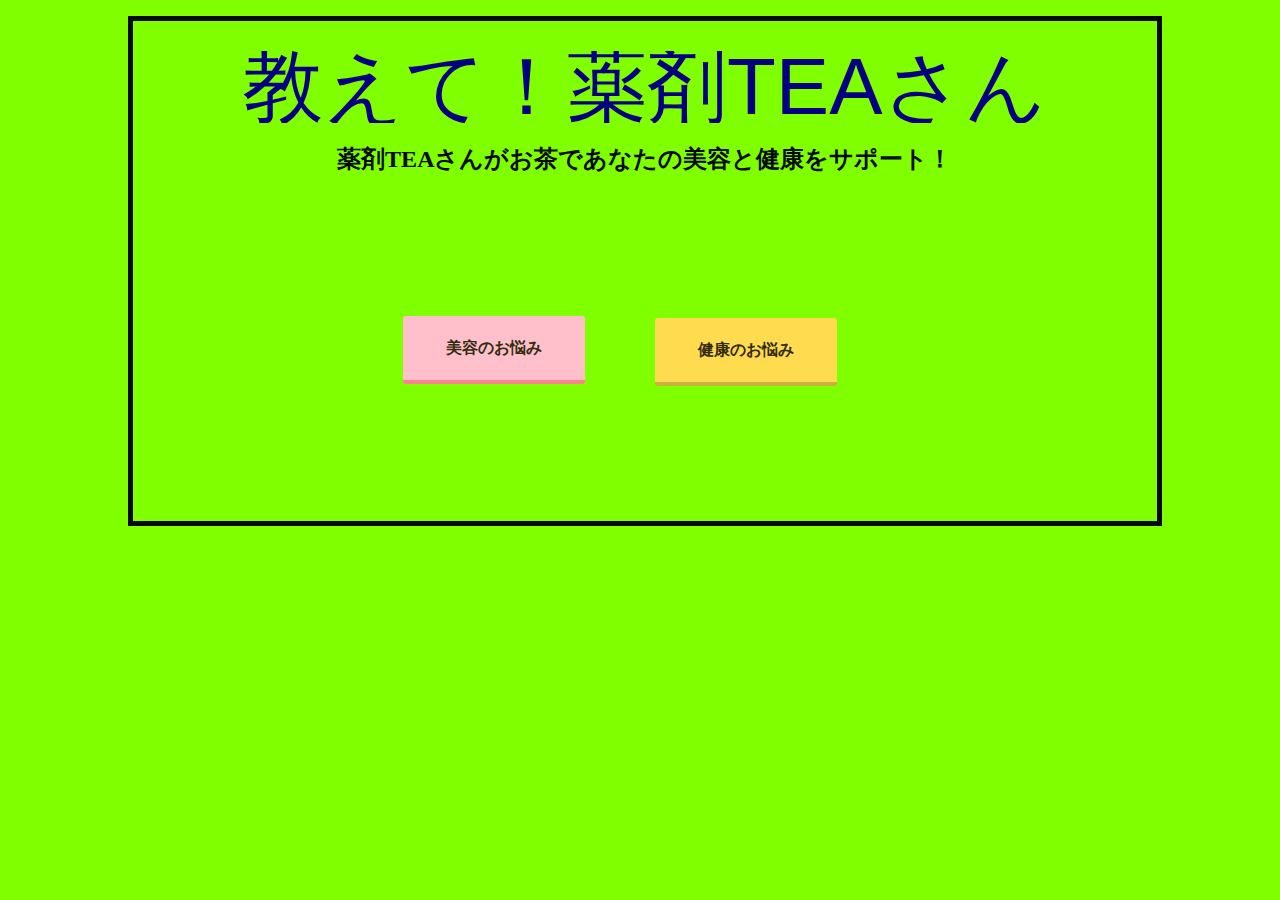
<file: index.html>
</<!DOCTYPE html>
<html>
<html　lang="ja">
    <head>
        <meta charset="utf-8">
        <title>教えて！薬剤TEAさん</title>
        <meta name="description" content="薬剤TEAさんがお茶で美容と健康のお悩み解決。">
        <meta name="keywords" content="美容,健康,薬剤TEAさん,診断,レコメンド">
        <meta name="viewport" content="width=device-width, initial-scale=1.0,minimum-scale=1.0">

        <link rel="stylesheet" href="haruhi.css">
        <link rel="stylesheet" href="yuzuki.css">
        <script src="https://code.jquery.com/jquery-3.5.1.min.js"></script>
        

        <script>
        $(function(){
            $("#health_choice").css({"display":"none"});
            $("#beauty_choice").css({"display":"none"});
            $("#hbp_ans").css({"display":"none"});
            $("#stomach_ans").css({"display":"none"});
            $("#cancer_ans").css({"display":"none"});
            $("#aa_ans").css({"display":"none"});
            $("#skin_ans").css({"display":"none"});
            $("#swell_ans").css({"display":"none"});
            $("#flu_ans").css({"display":"none"});
            $("#tooth_ans").css({"display":"none"});
            $("#diabete_ans").css({"display":"none"});
            $("#hair_ans").css({"display":"none"});
            $("#diet_ans").css({"display":"none"});
            $("#whitening_ans").css({"display":"none"});

        var x = 100





            $("#heal_trouble").click(function(){
                $(this).removeClass('show');
                $(this).hide();
                $(this).css({"display":"none"});
                $("#beauty_trouble").css({"display":"none"});
                $(this).hide();
                $("check_health").show('slow');
                $("check_health").slideUp;
                $("#health_choice").show('slow');
                $(this).addClass('mqgictime puffIn');
                $(this).slideDown;
                $("#health_choice").css({"display":"table"});
            });

            $("#beauty_trouble").click(function(){
                $(this).removeClass('show');
                $(this).hide();
                $(this).css({"display":"none"});
                $("#heal_trouble").css({"display":"none"});
                $(this).hide();
                $('check_beauty').show('slow');
                $("cheak_beauty").slideUp;
                $("#beauty_choice").show('slow')
                $(this).addClass('mqgictime puffIn');
                $(this).slideDown;
                $("#beauty_choice").css({"display":"table"});
            });


            $("#btn_num1").click(function(){
                $("#health_choice").removeClass('show');
                $("#health_choice").hide("slow");
                $("#health_choice").css({"display":"none"});
                $("result_ans").show('slow');
                $("result_ans").slideUp;
                $("#hbp_ans").show('slow')
                $(this).addClass('mqgictime puffIn');
                $(this).slideDown;
                $("#hbp_ans").css({"display":"table"});
                function larger()  { x *= 2; document.getElementById('greentea_hbp').style.fontSize = x + '%'; }
                larger("#greentea_hbp")
            });

            $("#btn_num2").click(function(){
                $("#health_choice").removeClass('show');
                $("#health_choice").hide("slow");
                $("#health_choice").css({"display":"none"});
                $("result_cancer").show('slow');
                $("result_cancer").slideUp;
                $("#cancer_ans").show('slow');
                $(this).addClass('mqgictime puffIn');
                $(this).slideDown;
                $("#cancer_ans").css({"display":"table"});
                function larger()  { x *= 2; document.getElementById("greentea_can").style.fontSize = x + '%'; }
                larger("#greentea_can")
            });

            $("#btn_num3").click(function(){
                $("#health_choice").removeClass('show');
                $("#health_choice").hide('slow');
                $("#health_choice").css({"display":"none"});
                $("result_stomach").show('slow');
                $("result_stomach").slideUp;
                $("#stomach_ans").show('slow');
                $(this).addClass('magictime puffin');
                $(this).slideDown;
                $("#stomach_ans").css({"display":"table"});
                function larger()  { x *= 2; document.getElementById("oolong").style.fontSize = x + '%'; }
                larger("#oolong")
            });



            $("#btn_num3_1").click(function(){
                $("#health_choice").removeClass('show');
                $("#health_choice").hide('slow');
                $("#health_choice").css({"display":"none"});
                $("result_flu").show('slow');
                $("result_flu").slideUp;
                $("#flu_ans").show('slow');
                $(this).addClass('magictime puffin');
                $(this).slideDown;
                $("#flu_ans").css({"display":"table"});
                function larger()  { x *= 2; document.getElementById("blacktea").style.fontSize = x + '%'; }
                larger("#blacktea")
            });


            $("#btn_num3_2").click(function(){
                $("#health_choice").removeClass('show');
                $("#health_choice").hide('slow');
                $("#health_choice").css({"display":"none"});
                $("result_tooth").show('slow');
                $("result_tooth").slideUp;
                $("#tooth_ans").show('slow');
                $(this).addClass('magictime puffin');
                $(this).slideDown;
                $("#tooth_ans").css({"display":"table"});
                function larger()  { x *= 2; document.getElementById("roasted").style.fontSize = x + '%'; }
                larger("#roasted")
            });


            $("#btn_num3_3").click(function(){
                $("#health_choice").removeClass('show');
                $("#health_choice").hide('slow');
                $("#health_choice").css({"display":"none"});
                $("result_diabete").show('slow');
                $("result_diabete").slideUp;
                $("#diabete_ans").show('slow');
                $(this).addClass('magictime puffin');
                $(this).slideDown;
                $("#diabete_ans").css({"display":"table"});
                function larger()  { x *= 2; document.getElementById("greentea_diabete").style.fontSize = x + '%'; }
                larger("#greentea_diabete")
            });




            $("#btn_num4").click(function(){
                $("#beauty_choice").removeClass('show');
                $("#beauty_choice").hide('slow');
                $("#beauty_choice").css({"display":"none"});
                $("result_aa").show('slow');
                $("result_aa").slideUp;
                $("#aa_ans").show('slow');
                $(this).addClass('magictime puffin');
                $(this).slideDown;
                $("#aa_ans").css({"display":"table"});
                function larger()  { x *= 2; document.getElementById("redbush").style.fontSize = x + '%'; }
                larger("#redbush")
            });

            $("#btn_num5").click(function(){
                $("#beauty_choice").removeClass('show');
                $("#beauty_choice").hide('slow');
                $("#beauty_choice").css({"display":"none"});
                $("result_skin").show('slow');
                $("result_skin").slideUp;
                $("#skin_ans").show('slow');
                $(this).addClass('magictime puffin');
                $(this).slideDown;
                $("#skin_ans").css({"display":"table"});
                function larger()  { x *= 2; document.getElementById("rose").style.fontSize = x + '%'; }
                larger("#rose")
            });

            $("#btn_num6").click(function(){
                $("#beauty_choice").removeClass('show');
                $("#beauty_choice").hide('slow');
                $("#beauty_choice").css({"display":"none"});
                $("result_swell").show('slow');
                $("result_swell").slideUp;
                $("#swell_ans").show('slow');
                $(this).addClass('magictime puffin');
                $(this).slideDown;
                $("#swell_ans").css({"display":"table"});
                function larger()  { x *= 2; document.getElementById("hibiscus").style.fontSize = x + '%'; }
                larger("#hibiscus")
            });




            $("#btn_num6_1").click(function(){
                $("#beauty_choice").removeClass('show');
                $("#beauty_choice").hide('slow');
                $("#beauty_choice").css({"display":"none"});
                $("result_hair").show('slow');
                $("result_hair").slideUp;
                $("#hair_ans").show('slow');
                $(this).addClass('magictime puffin');
                $(this).slideDown;
                $("#hair_ans").css({"display":"table"});
                function larger()  { x *= 2; document.getElementById("herb").style.fontSize = x + '%'; }
                larger("#herb")
            });


            $("#btn_num6_2").click(function(){
                $("#beauty_choice").removeClass('show');
                $("#beauty_choice").hide('slow');
                $("#beauty_choice").css({"display":"none"});
                $("result_diet").show('slow');
                $("result_diet").slideUp;
                $("#diet_ans").show('slow');
                $(this).addClass('magictime puffin');
                $(this).slideDown;
                $("#diet_ans").css({"display":"table"});
                function larger()  { x *= 2; document.getElementById("oolong_diet").style.fontSize = x + '%'; }
                larger("#oolong_diet")
            });


            $("#btn_num6_3").click(function(){
                $("#beauty_choice").removeClass('show');
                $("#beauty_choice").hide('slow');
                $("#beauty_choice").css({"display":"none"});
                $("result_whitening").show('slow');
                $("result_whitening").slideUp;
                $("#whitening_ans").show('slow');
                $(this).addClass('magictime puffin');
                $(this).slideDown;
                $("#whitening_ans").css({"display":"table"});
                function larger()  { x *= 2; document.getElementById("greentea_white").style.fontSize = x + '%'; }
                larger("#greentea_white")
            });



        });
        
        </script>
    </head>
 
    <body>
    <body bgcolor="#adff2f" text="#000080">
        <div class="imgt"><p class="title">　教えて！薬剤TEAさん　<h2 style="text-align:center">薬剤TEAさんがお茶であなたの美容と健康をサポート！</h2>
        <style> 
        div.imgt {
            position:absolute;
            top:1em;
            left:8em;
            border: 5px solid;
            padding: 20px;
            overflow: hidden;          
            
            }
        @media (max-width : 479px){
            div.imgt {
                width:100%;
                height:auto;
                margin-left:auto;
                margin-right:auto;
                -webkit-text-size-adjust: 100%;
                max-width:100%;
             }
         }
        p.title {
            font-family: 'Arial Black','ヒラギノ角ゴシック','Hiragino Sans','メイリオ', Meiryo,'ヒラギノ角ゴ StdN','Hiragino Kaku Gothic StdN',sans-serif;
            color: #000080;
            font-size:5em;
            line-height:90%;
             margin: 10px;
             overflow: hidden; 
            }
         @media (max-width : 479px){
             p.title {
                 width:100%;
                 height:auto;
                 margin-left:auto;
                 margin-right:auto;
                 -webkit-text-size-adjust: 100%;
                 max-width:100%;
                 font-size:10px;
             }
          }
        </style>
        


        <div id="heal_trouble" class="disp-box">
            <label for="disp-btn">健康のお悩み</label>
            <input type="button" id="disp-btn"> 
            <p class="text">クリックされました！</p>
        </div>

        <div id="beauty_trouble"  class="disp-box2">
            <label for="disp-btn2">美容のお悩み</label>
            <input type="button" id="disp-btn2">
            <p class="text2">クリックされました！</p>
        </div>


        <div id = "health_choice" class="check_health">
            <div class="che">
                <div class="che_core">
                    <p class="txt"><span class="num"></span>  この中から最も予防したい健康のお悩みを選んでください</p>
                <div class="btn_zone">
                    <div class="btn">
                        <input id="btn_num1" type="radio" value="kouketuatu" name="health"/>
                        <label for="btn_num1" class="radio">
                            高血圧
                        </label></div>
                    <div class="btn">
                        <input id="btn_num2" type="radio" value="cancer" name="health"/>
                        <label for="btn_num2" class="radio">
                            がん
                        </label></div>
                    <div class="btn">
                        <input id="btn_num3" type="radio"value="musiba" name="health"/>
                        <label for="btn_num3" class="radio">
                            胃もたれ
                        </label></div>
                     <div class="btn">
                        <input id="btn_num3_1" type="radio"value="musiba" name="health"/>
                        <label for="btn_num3_1" class="radio">
                            インフルエンザ
                        </label></div>
                    <div class="btn">
                        <input id="btn_num3_2" type="radio"value="musiba" name="health"/>
                        <label for="btn_num3_2" class="radio">
                            歯周病
                        </label></div>
                    <div class="btn">
                        <input id="btn_num3_3" type="radio"value="musiba" name="health"/>
                        <label for="btn_num3_3" class="radio">
                            糖尿病
                        </label></div>
                    </div>
                </div>
            </div>
        </div>

        <div id = "beauty_choice" class="check_beauty">
            <div class="che">
                <div class="che_core">
                    <p class="txt"><span class="num"></span> この中から最も気になる美容のお悩みを選んでください</p>
                <div class="btn_zone">
                    <div class="btn">
                        <input id="btn_num4" type="radio" value="antiaging" name="beauty"/>
                        <label for="btn_num4" class="radio">
                            アンチエイジング
                        </label></div>
                    <div class="btn">
                        <input id="btn_num5" type="radio" value="skin" name="beauty"/>
                        <label for="btn_num5" class="radio">
                            美肌
                        </label></div>
                    <div class="btn">
                        <input id="btn_num6" type="radio" value="otuuji" name="beauty"/>
                        <label for="btn_num6" class="radio">
                            むくみ
                        </label></div>
                    <div class="btn">
                        <input id="btn_num6_1" type="radio" value="otuuji" name="beauty"/>
                        <label for="btn_num6_1" class="radio">
                            美髪
                        </label></div>
                    <div class="btn">
                        <input id="btn_num6_2" type="radio" value="otuuji" name="beauty"/>
                        <label for="btn_num6_2" class="radio">
                            ダイエット
                        </label></div>
                    <div class="btn">
                        <input id="btn_num6_3" type="radio" value="otuuji" name="beauty"/>
                        <label for="btn_num6_3" class="radio">
                            美白
                        </label></div>      
                    </div>
                </div>
            </div>
        </div>






        <div id= "hbp_ans" class=result_hbp>
            <p>今日のティータイムにおすすめなお茶は...</p>
            <div id="greentea_hbp" class="result core">           <p>緑茶です！</p><br></div>
                <div class="start">
                    <a href="./comment_hbp.html" class="btn_greentea_hbp">もっと詳しく</a>
                </div>
        </div>

        <div id = "cancer_ans" class=result_cancer>
            <p>今日のティータイムにおすすめなお茶は...</p>
            <div id="greentea_can" class="result core">           <p>緑茶です！</p><br></div>
                <div class="start">
                    <a href="./comment_cancer.html" class="btn_greentea_hbp">もっと詳しく</a>
                </div>
        </div>

        <div id = "stomach_ans"class=result_stomach>
            <p>今日のティータイムにおすすめなお茶は...</p>
            <div id="oolong" class="result core">           <p>ほうじ茶です！</p><br></div>
                <div class="start">
                    <a href="./comment_stomach.html" class="btn_greentea_hbp">もっと詳しく</a>
                </div>
        </div>





        <div id = "flu_ans"class=result_flu>
            <p>今日のティータイムにおすすめなお茶は...</p>
            <div id="blacktea" class="result core">           <p>紅茶です！</p><br></div>
                <div class="start">
                    <a href="./comment_flu.html" class="btn_greentea_hbp">もっと詳しく</a>
                </div>
        </div>

        <div id = "tooth_ans"class=result_tooth>
            <p>今日のティータイムにおすすめなお茶は...</p>
            <div id="roasted" class="result core">           <p>ウーロン茶です！</p><br></div>
                <div class="start">
                    <a href="./comment_tooth.html" class="btn_greentea_hbp">もっと詳しく</a>
                </div>
        </div>

        <div id = "diabete_ans"class=result_diabete>
            <p>今日のティータイムにおすすめなお茶は...</p>
            <div id="greentea_diabete" class="result core">           <p>緑茶です！</p><br></div>
                <div class="start">
                    <a href="./comment_diabete.html" class="btn_greentea_hbp">もっと詳しく</a>
                </div>
        </div>







        <div id = "aa_ans" class=result_aa>
            <p>今日のティータイムにおすすめなお茶は...</p>
            <div id="redbush" class="result core">           <p>ルイボスティーです！</p><br></div>
                <div class="start">
                    <a href="./comment_aa.html" class="btn_greentea_hbp">もっと詳しく</a>
                </div>
        </div>

        <div id = "skin_ans" class=result_skin>
            <p>今日のティータイムにおすすめなお茶は...</p>
            <div id="rose" class="result core">           <p>ローズヒップティーです！</p><br></div>
                <div class="start">
                    <a href="./comment_skin.html" class="btn_greentea_hbp">もっと詳しく</a>
                </div>
        </div>

        <div id = "swell_ans" class=result_swell>
            <p>今日のティータイムにおすすめなお茶は...</p>
            <div id="hibiscus" class="result core">           <p>ルイボスティーです！</p><br></div>
                <div class="start">
                    <a href="./comment_swell.html" class="btn_greentea_hbp">もっと詳しく</a>
                </div>
        </div>




        <div id = "hair_ans"class=result_hair>
            <p>今日のティータイムにおすすめなお茶は...</p>
            <div id="herb" class="result core">           <p>カモミールティーです！</p><br></div>
                <div class="start">
                    <a href="./comment_hair.html" class="btn_greentea_hbp">もっと詳しく</a>
                </div>
        </div>

        <div id = "diet_ans"class=result_diet>
            <p>今日のティータイムにおすすめなお茶は...</p>
            <div id="oolong_diet" class="result core">           <p>ウーロン茶です！</p><br></div>
                <div class="start">
                    <a href="./comment_diet.html" class="btn_greentea_hbp">もっと詳しく</a>
                </div>
        </div>

        <div id = "whitening_ans"class=result_whitening>
            <p>今日のティータイムにおすすめなお茶は...</p>
            <div id="greentea_white" class="result core">           <p>緑茶です！</p><br></div>
                <div class="start">
                    <a href="./comment_whitening.html" class="btn_greentea_hbp">もっと詳しく</a>
                </div>
        </div>



    </div>

      
        
    </body>
</html>
</file>
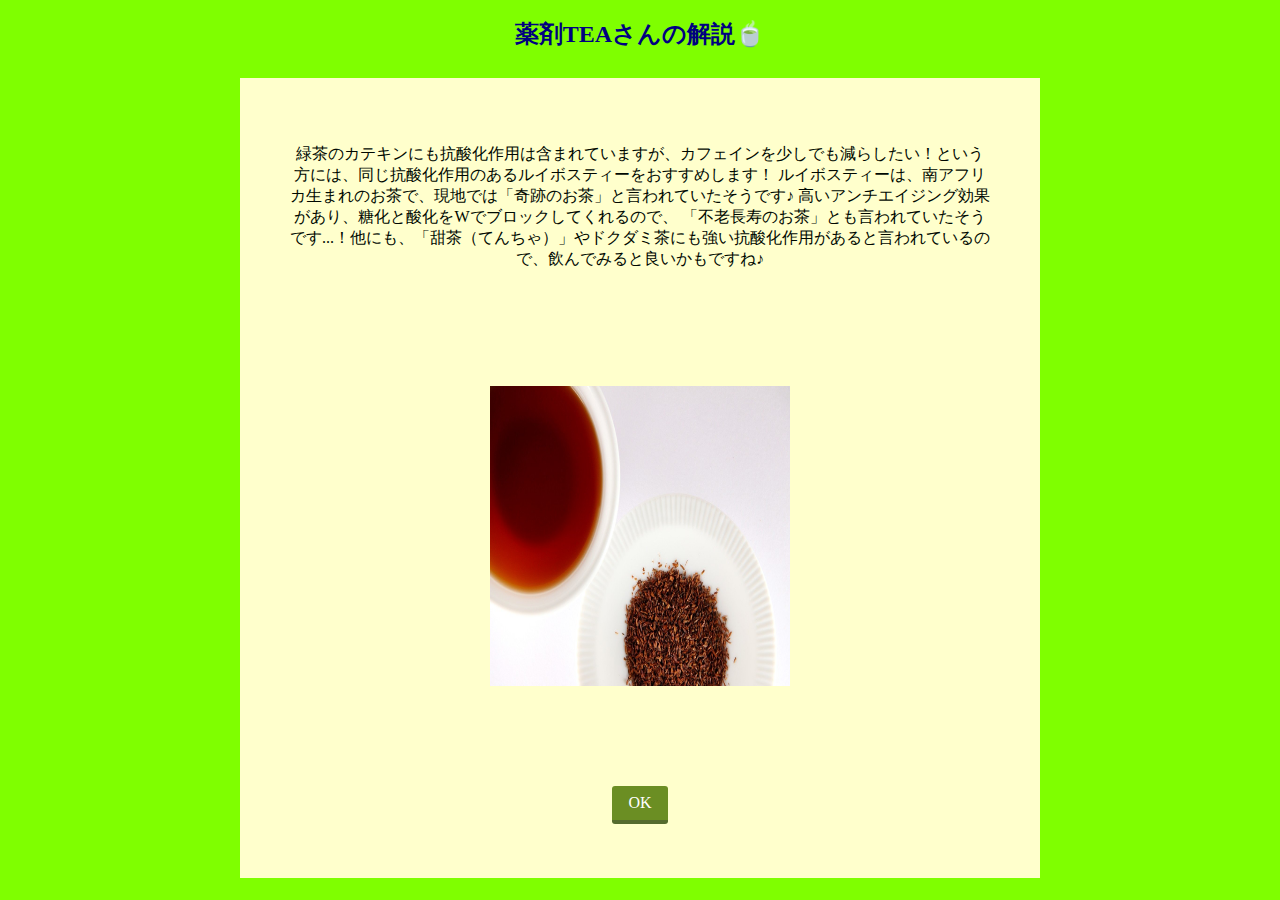
<file: comment_aa.html>
</<!DOCTYPE html>
<html>
    <head>
        <meta charset="utf-8">
        <link rel="stylesheet" href="haruhi.css">
        <link rel="stylesheet" href="yuzuki.css">
        <script src="https://code.jquery.com/jquery-3.5.1.min.js"></script>

        <script>
        
        $(function(){
            $("#thank").css({"display":"none"});
            
            
            $("#btn_ok").click(function(){
                $("#advice").removeClass('show');
                $("#advice").hide();
                $("#advice").css({"display":"none"});
                $("#explanation").removeClass('show');
                $("#explanation").hide();
                $("#explanation").css({"display":"none"});
                $("#thank").slideUp;
                $("thanks").slideUp;
                $("#thank").addClass('mqgictime puffIn');
                $("thanks").addClass('mqgictime puffIn');
                $("#thank").slideDown;
                $("thanks").slideDown;
                $("#thank").css({"display":"inline-block"});
                $("thanks").css({"display":"inline-block"});
            });    
        });

        </script>
    </head>
    <body>
        <div id= "explanation" class="imgt"><p class="title"><h2 style="text-align:center">薬剤TEAさんの解説🍵</h2> </div>
        <style> 
                
        .imgt {
            color: #000080;
            font: size 10;em;
            line-height:300%;
            margin: 10px;
            top: 500px;
            text-align: center;
        }
        
        </style>

        <div id= "advice" class="check health">
            <div class="comment">
                <p> 緑茶のカテキンにも抗酸化作用は含まれていますが、カフェインを少しでも減らしたい！という方には、同じ抗酸化作用のあるルイボスティーをおすすめします！
                    ルイボスティーは、南アフリカ生まれのお茶で、現地では「奇跡のお茶」と言われていたそうです♪ 高いアンチエイジング効果があり、糖化と酸化をWでブロックしてくれるので、
                    「不老長寿のお茶」とも言われていたそうです...！他にも、「甜茶（てんちゃ）」やドクダミ茶にも強い抗酸化作用があると言われているので、飲んでみると良いかもですね♪</p>
                    
                    <div id="tea_image" class="center">
                        <img src="rooibos.jpg" alt="ルイボスティーの写真" title="ルイボスティー" width="400" height="300">
                    </div>
            
            <div id= "btn_ok" class="of_course">OK</div>

            </div>
        </div>

        <div id= "thank" class="thanks">
            <div class="thank you">
                <div class="gratitude">
                    見てくれてありがとう❤️　楽しいティータイムを🍵
                </div>

                <div class="button_series">
                    
                    <div class="restart">
                        <a href="index.html"><p>              他のお悩みも見てみる🍵</p>
                    </div>
                    
                    <div class="feed">
                        <a href="https://forms.gle/U8qirZUumTrRnLKd8"><p>感想やご意見はこちらから🍵</p>
                    </div>

                </div>

            </div>
        </div>
    

     </body>
</html>
</file>
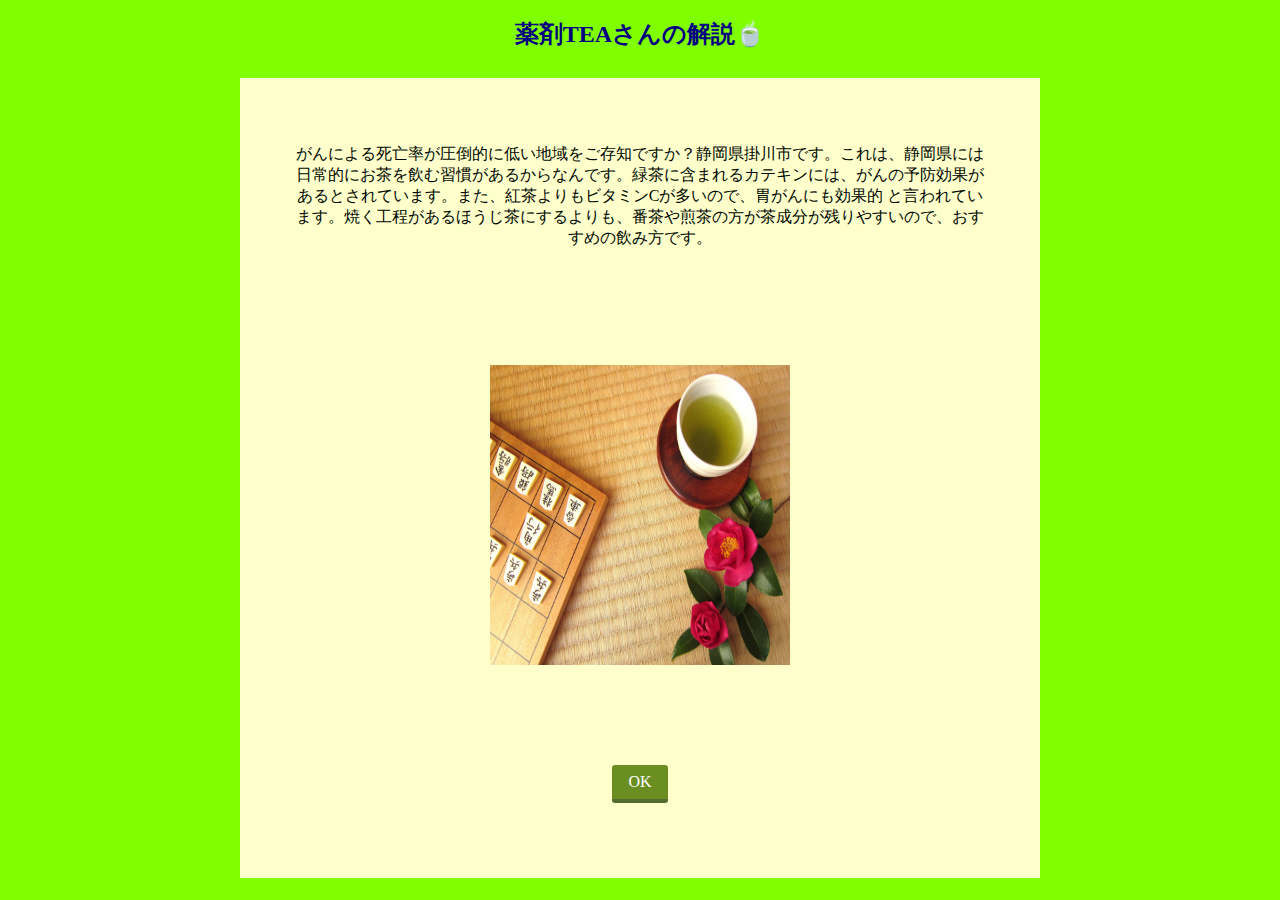
<file: comment_cancer.html>
</<!DOCTYPE html>
<html>
    <head>
        <meta charset="utf-8">
        <link rel="stylesheet" href="haruhi.css">
        <link rel="stylesheet" href="yuzuki.css">
        <script src="https://code.jquery.com/jquery-3.5.1.min.js"></script>

        <script>
        
        $(function(){
            $("#thank").css({"display":"none"});
            
            
            $("#btn_ok").click(function(){
                $("#advice").removeClass('show');
                $("#advice").hide();
                $("#advice").css({"display":"none"});
                $("#explanation").removeClass('show');
                $("#explanation").hide();
                $("#explanation").css({"display":"none"});
                $("#thank").slideUp;
                $("thanks").slideUp;
                $("#thank").addClass('mqgictime puffIn');
                $("thanks").addClass('mqgictime puffIn');
                $("#thank").slideDown;
                $("thanks").slideDown;
                $("#thank").css({"display":"inline-block"});
                $("thanks").css({"display":"inline-block"});
            });    
        });

        </script>
    </head>
    <body>
        <div id= "explanation" class="imgt"><p class="title"><h2 style="text-align:center">薬剤TEAさんの解説🍵</h2> </div>
        <style> 
                
        .imgt {
            color: #000080;
            font: size 10;em;
            line-height:300%;
            margin: 10px;
            top: 500px;
            text-align: center;
        }
        
        </style>

        <div id= "advice" class="check health">
            <div class="comment">
                <p> がんによる死亡率が圧倒的に低い地域をご存知ですか？静岡県掛川市です。これは、静岡県には日常的にお茶を飲む習慣があるからなんです。緑茶に含まれるカテキンには、がんの予防効果があるとされています。また、紅茶よりもビタミンCが多いので、胃がんにも効果的
                    と言われています。焼く工程があるほうじ茶にするよりも、番茶や煎茶の方が茶成分が残りやすいので、おすすめの飲み方です。</p>
                    
                    <div id="tea_image" class="center">
                        <img src="greentea.jpg" alt="緑茶の写真" title="緑茶" width="400" height="300">
                    </div>
            
            <div id= "btn_ok" class="of_course">OK</div>

            </div>
        </div>

        <div id= "thank" class="thanks">
            <div class="thank you">
                <div class="gratitude">
                    見てくれてありがとう❤️　楽しいティータイムを🍵
                </div>

                <div class="button_series">
                    
                    <div class="restart">
                        <a href="index.html"><p>他のお悩みも見てみる🍵</p>
                    </div>
                    
                    <div class="feed">
                        <a href="https://forms.gle/U8qirZUumTrRnLKd8"><p>感想やご意見はこちらから🍵</p>
                    </div>

                </div>

            </div>
        </div>
    

     </body>
</html>
</file>
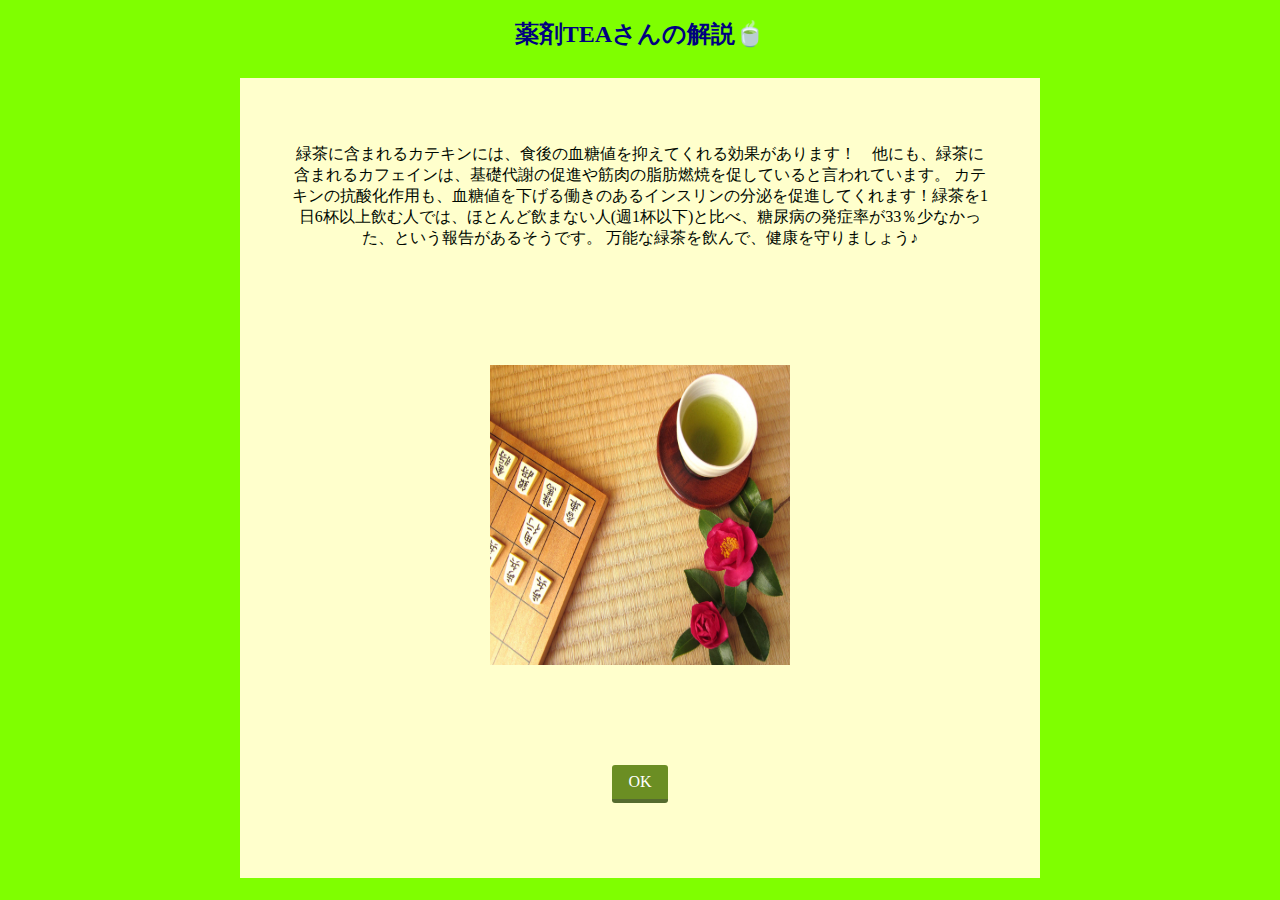
<file: comment_diabete.html>
</<!DOCTYPE html>
<html>
    <head>
        <meta charset="utf-8">
        <link rel="stylesheet" href="haruhi.css">
        <link rel="stylesheet" href="yuzuki.css">
        <script src="https://code.jquery.com/jquery-3.5.1.min.js"></script>

        <script>
        
        $(function(){
            $("#thank").css({"display":"none"});
            
            
            $("#btn_ok").click(function(){
                $("#advice").removeClass('show');
                $("#advice").hide();
                $("#advice").css({"display":"none"});
                $("#explanation").removeClass('show');
                $("#explanation").hide();
                $("#explanation").css({"display":"none"});
                $("#thank").slideUp;
                $("thanks").slideUp;
                $("#thank").addClass('mqgictime puffIn');
                $("thanks").addClass('mqgictime puffIn');
                $("#thank").slideDown;
                $("thanks").slideDown;
                $("#thank").css({"display":"inline-block"});
                $("thanks").css({"display":"inline-block"});
            });    
        });

        </script>
    </head>
    <body>
        <div id= "explanation" class="imgt"><p class="title"><h2 style="text-align:center">薬剤TEAさんの解説🍵</h2> </div>
        <style> 
                
        .imgt {
            color: #000080;
            font: size 10;em;
            line-height:300%;
            margin: 10px;
            top: 500px;
            text-align: center;
        }
        
        </style>

        <div id= "advice" class="check health">
            <div class="comment">
                <p> 緑茶に含まれるカテキンには、食後の血糖値を抑えてくれる効果があります！　他にも、緑茶に含まれるカフェインは、基礎代謝の促進や筋肉の脂肪燃焼を促していると言われています。
                    カテキンの抗酸化作用も、血糖値を下げる働きのあるインスリンの分泌を促進してくれます！緑茶を1日6杯以上飲む人では、ほとんど飲まない人(週1杯以下)と比べ、糖尿病の発症率が33％少なかった、という報告があるそうです。
                    万能な緑茶を飲んで、健康を守りましょう♪</p>
                    
                    <div id="tea_image" class="center">
                        <img src="greentea.jpg" alt="緑茶の写真" title="緑茶" width="400" height="300">
                    </div>
            
            <div id= "btn_ok" class="of_course">OK</div>

            </div>
        </div>

        <div id= "thank" class="thanks">
            <div class="thank you">
                <div class="gratitude">
                    見てくれてありがとう❤️　楽しいティータイムを🍵
                </div>

                <div class="button_series">
                    
                    <div class="restart">
                        <a href="index.html"><p>他のお悩みも見てみる🍵</p>
                    </div>
                    
                    <div class="feed">
                        <a href="https://forms.gle/U8qirZUumTrRnLKd8"><p>感想やご意見はこちらから🍵</p>
                    </div>

                </div>

            </div>
        </div>
    

     </body>
</html>
</file>
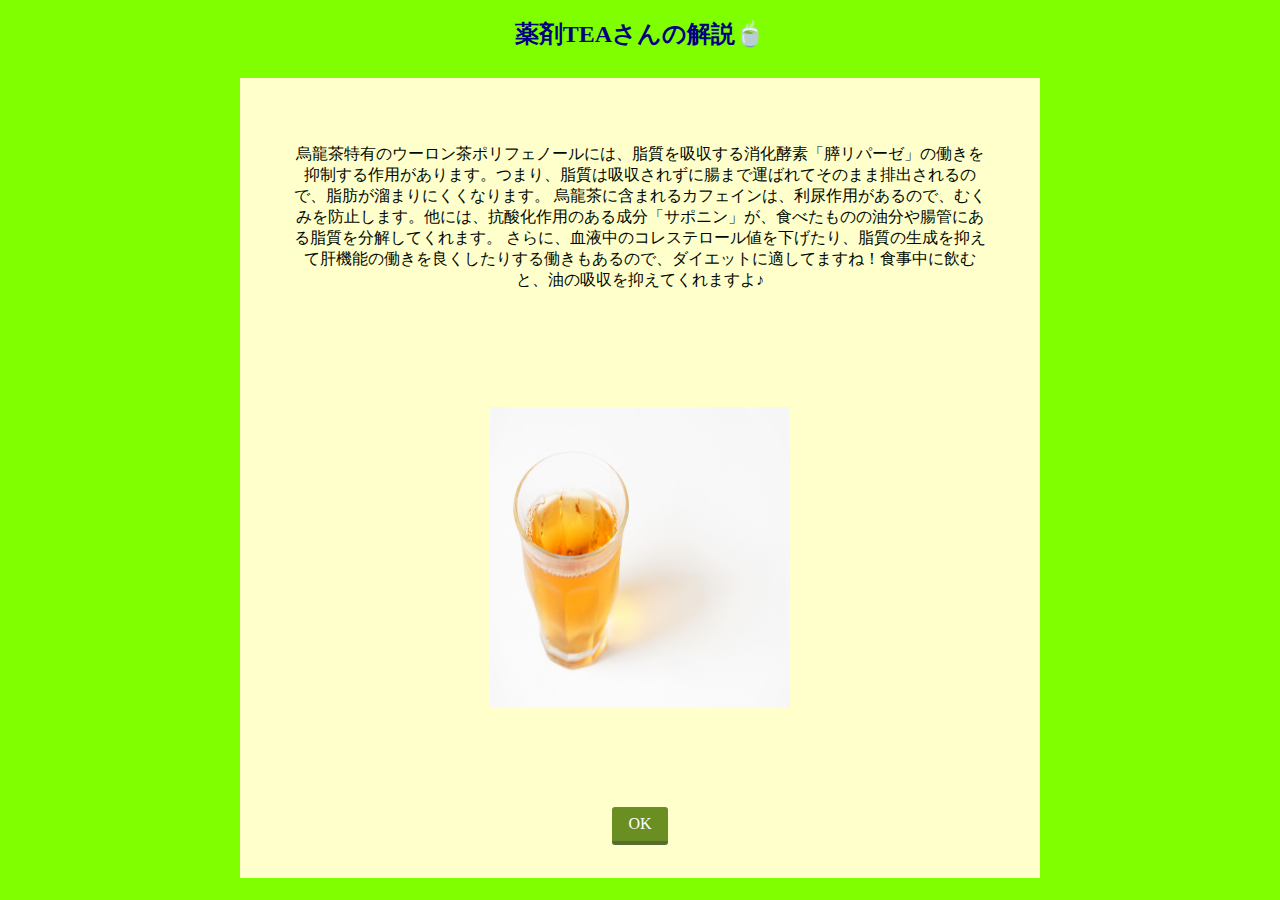
<file: comment_diet.html>
</<!DOCTYPE html>
<html>
    <head>
        <meta charset="utf-8">
        <link rel="stylesheet" href="haruhi.css">
        <link rel="stylesheet" href="yuzuki.css">
        <script src="https://code.jquery.com/jquery-3.5.1.min.js"></script>

        <script>
        
        $(function(){
            $("#thank").css({"display":"none"});
            
            
            $("#btn_ok").click(function(){
                $("#advice").removeClass('show');
                $("#advice").hide();
                $("#advice").css({"display":"none"});
                $("#explanation").removeClass('show');
                $("#explanation").hide();
                $("#explanation").css({"display":"none"});
                $("#thank").slideUp;
                $("thanks").slideUp;
                $("#thank").addClass('mqgictime puffIn');
                $("thanks").addClass('mqgictime puffIn');
                $("#thank").slideDown;
                $("thanks").slideDown;
                $("#thank").css({"display":"inline-block"});
                $("thanks").css({"display":"inline-block"});
            });    
        });

        </script>
    </head>
    <body>
        <div id= "explanation" class="imgt"><p class="title"><h2 style="text-align:center">薬剤TEAさんの解説🍵</h2> </div>
        <style> 
                
        .imgt {
            color: #000080;
            font: size 10;em;
            line-height:300%;
            margin: 10px;
            top: 500px;
            text-align: center;
        }
        
        </style>

        <div id= "advice" class="check health">
            <div class="comment">
                <p> 烏龍茶特有のウーロン茶ポリフェノールには、脂質を吸収する消化酵素「膵リパーゼ」の働きを抑制する作用があります。つまり、脂質は吸収されずに腸まで運ばれてそのまま排出されるので、脂肪が溜まりにくくなります。
                烏龍茶に含まれるカフェインは、利尿作用があるので、むくみを防止します。他には、抗酸化作用のある成分「サポニン」が、食べたものの油分や腸管にある脂質を分解してくれます。
                    さらに、血液中のコレステロール値を下げたり、脂質の生成を抑えて肝機能の働きを良くしたりする働きもあるので、ダイエットに適してますね！食事中に飲むと、油の吸収を抑えてくれますよ♪</p>
                    <div id="tea_image" class="center">
                        <img src="oolong.jpg" alt="ウーロン茶の写真" title="ウーロン茶" width="400" height="300">
                    </div>
            
            <div id= "btn_ok" class="of_course">OK</div>

            </div>
        </div>

        <div id= "thank" class="thanks">
            <div class="thank you">
                <div class="gratitude">
                    見てくれてありがとう❤️　楽しいティータイムを🍵
                </div>

                <div class="button_series">
                    
                    <div class="restart">
                        <a href="index.html"><p>他のお悩みも見てみる🍵</p>
                    </div>
                    
                    <div class="feed">
                        <a href="https://forms.gle/U8qirZUumTrRnLKd8"><p>感想やご意見はこちらから🍵</p>
                    </div>

                </div>

            </div>
        </div>
    

     </body>
</html>
</file>
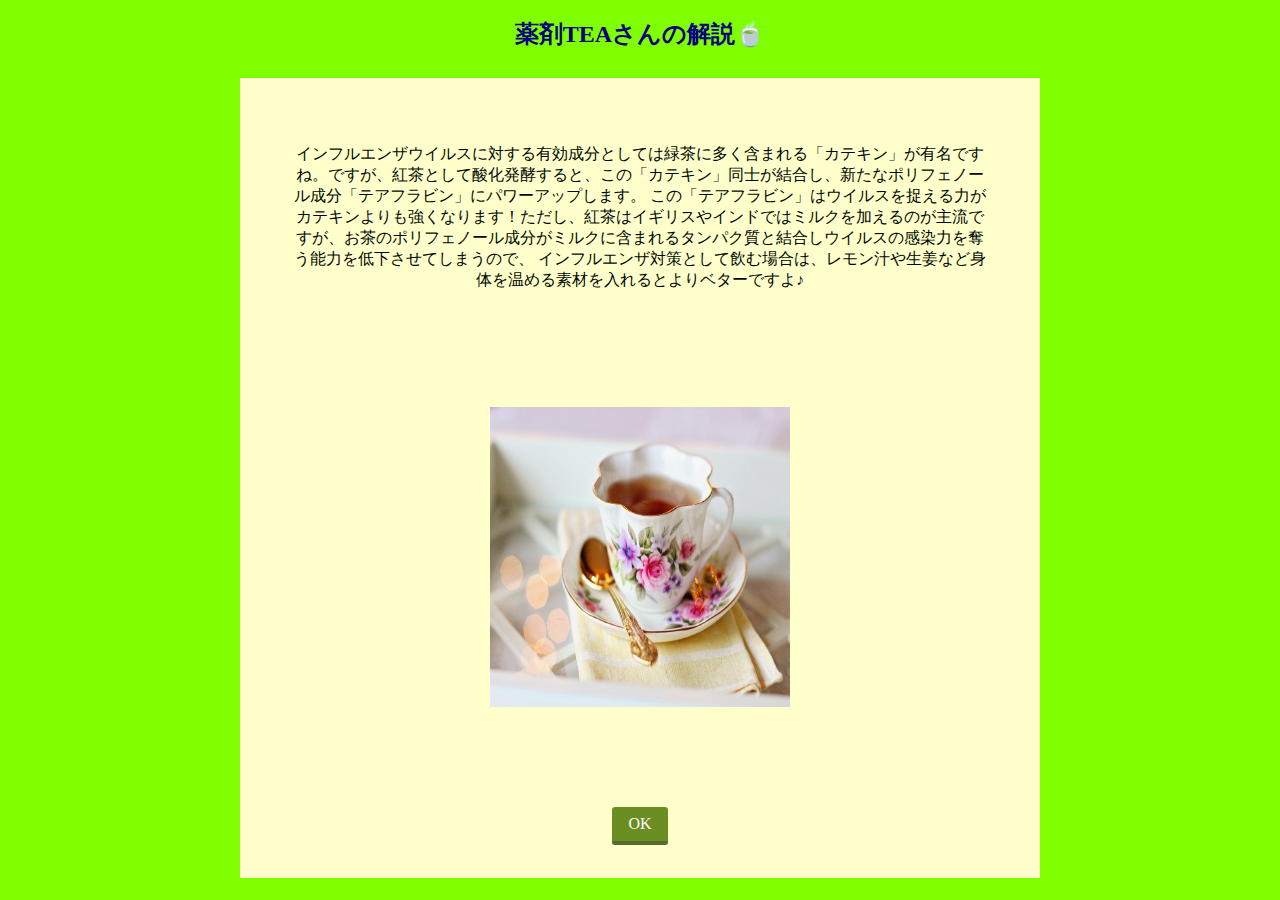
<file: comment_flu.html>
</<!DOCTYPE html>
<html>
    <head>
        <meta charset="utf-8">
        <link rel="stylesheet" href="haruhi.css">
        <link rel="stylesheet" href="yuzuki.css">
        <script src="https://code.jquery.com/jquery-3.5.1.min.js"></script>

        <script>
        
        $(function(){
            $("#thank").css({"display":"none"});
            
            
            $("#btn_ok").click(function(){
                $("#advice").removeClass('show');
                $("#advice").hide();
                $("#advice").css({"display":"none"});
                $("#explanation").removeClass('show');
                $("#explanation").hide();
                $("#explanation").css({"display":"none"});
                $("#thank").slideUp;
                $("thanks").slideUp;
                $("#thank").addClass('mqgictime puffIn');
                $("thanks").addClass('mqgictime puffIn');
                $("#thank").slideDown;
                $("thanks").slideDown;
                $("#thank").css({"display":"inline-block"});
                $("thanks").css({"display":"inline-block"});
            });    
        });

        </script>
    </head>
    <body>
        <div id= "explanation" class="imgt"><p class="title"><h2 style="text-align:center">薬剤TEAさんの解説🍵</h2> </div>
        <style> 
                
        .imgt {
            color: #000080;
            font: size 10;em;
            line-height:300%;
            margin: 10px;
            top: 500px;
            text-align: center;
        }
        
        </style>

        <div id= "advice" class="check health">
            <div class="comment">
                <p> インフルエンザウイルスに対する有効成分としては緑茶に多く含まれる「カテキン」が有名ですね。ですが、紅茶として酸化発酵すると、この「カテキン」同士が結合し、新たなポリフェノール成分「テアフラビン」にパワーアップします。
                    この「テアフラビン」はウイルスを捉える力がカテキンよりも強くなります！ただし、紅茶はイギリスやインドではミルクを加えるのが主流ですが、お茶のポリフェノール成分がミルクに含まれるタンパク質と結合しウイルスの感染力を奪う能力を低下させてしまうので、
                    インフルエンザ対策として飲む場合は、レモン汁や生姜など身体を温める素材を入れるとよりベターですよ♪</p>
                    
                    <div id="tea_image" class="center">
                        <img src="blacktea.jpg" alt="紅茶の写真" title="紅茶" width="600" height="300">
                    </div>
            
            <div id= "btn_ok" class="of_course">OK</div>

            </div>
        </div>

        <div id= "thank" class="thanks">
            <div class="thank you">
                <div class="gratitude">
                    見てくれてありがとう❤️　楽しいティータイムを🍵
                </div>

                <div class="button_series">
                    
                    <div class="restart">
                        <a href="index.html"><p>他のお悩みも見てみる🍵</p>
                    </div>
                    
                    <div class="feed">
                        <a href="https://forms.gle/U8qirZUumTrRnLKd8"><p>感想やご意見はこちらから🍵</p>
                    </div>

                </div>

            </div>
        </div>
    

     </body>
</html>
</file>
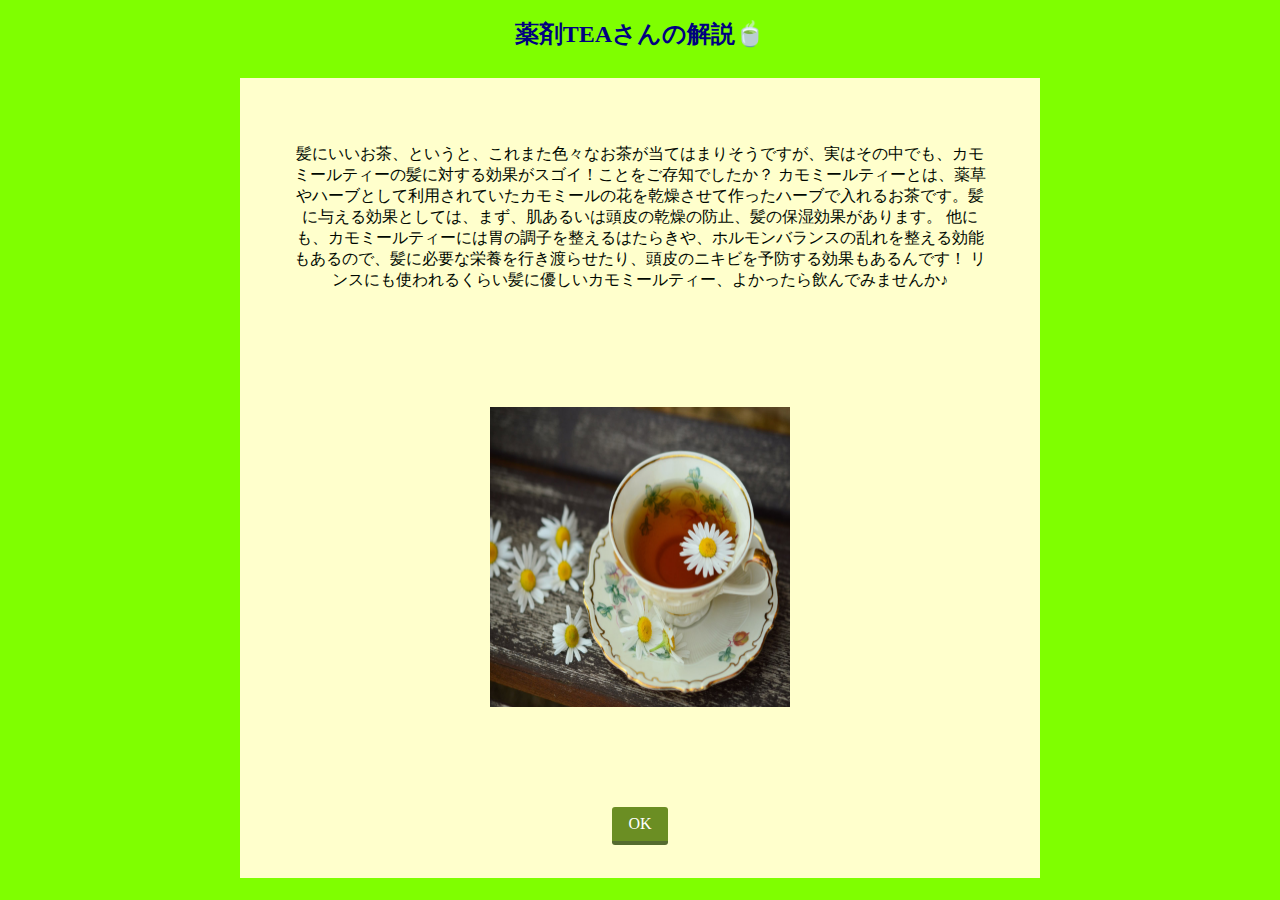
<file: comment_hair.html>
</<!DOCTYPE html>
<html>
    <head>
        <meta charset="utf-8">
        <link rel="stylesheet" href="haruhi.css">
        <link rel="stylesheet" href="yuzuki.css">
        <script src="https://code.jquery.com/jquery-3.5.1.min.js"></script>

        <script>
        
        $(function(){
            $("#thank").css({"display":"none"});
            
            
            $("#btn_ok").click(function(){
                $("#advice").removeClass('show');
                $("#advice").hide();
                $("#advice").css({"display":"none"});
                $("#explanation").removeClass('show');
                $("#explanation").hide();
                $("#explanation").css({"display":"none"});
                $("#thank").slideUp;
                $("thanks").slideUp;
                $("#thank").addClass('mqgictime puffIn');
                $("thanks").addClass('mqgictime puffIn');
                $("#thank").slideDown;
                $("thanks").slideDown;
                $("#thank").css({"display":"inline-block"});
                $("thanks").css({"display":"inline-block"});
            });    
        });

        </script>
    </head>
    <body>
        <div id= "explanation" class="imgt"><p class="title"><h2 style="text-align:center">薬剤TEAさんの解説🍵</h2> </div>
        <style> 
                
        .imgt {
            color: #000080;
            font: size 10;em;
            line-height:300%;
            margin: 10px;
            top: 500px;
            text-align: center;
        }
        
        </style>

        <div id= "advice" class="check health">
            <div class="comment">
                <p> 髪にいいお茶、というと、これまた色々なお茶が当てはまりそうですが、実はその中でも、カモミールティーの髪に対する効果がスゴイ！ことをご存知でしたか？
                    カモミールティーとは、薬草やハーブとして利用されていたカモミールの花を乾燥させて作ったハーブで入れるお茶です。髪に与える効果としては、まず、肌あるいは頭皮の乾燥の防止、髪の保湿効果があります。
                    他にも、カモミールティーには胃の調子を整えるはたらきや、ホルモンバランスの乱れを整える効能もあるので、髪に必要な栄養を行き渡らせたり、頭皮のニキビを予防する効果もあるんです！
                    リンスにも使われるくらい髪に優しいカモミールティー、よかったら飲んでみませんか♪</p>
                    <div id="tea_image" class="center">
                        <img src="publicdomainq-0047788msz.jpg" alt="カモミールティーの写真" title="カモミールティー" width="400" height="300">
                    </div>
            
            <div id= "btn_ok" class="of_course">OK</div>

            </div>
        </div>

        <div id= "thank" class="thanks">
            <div class="thank you">
                <div class="gratitude">
                    見てくれてありがとう❤️　楽しいティータイムを🍵
                </div>

                <div class="button_series">
                    
                    <div class="restart">
                        <a href="index.html"><p>他のお悩みも見てみる🍵</p>
                    </div>
                    
                    <div class="feed">
                        <a href="https://forms.gle/U8qirZUumTrRnLKd8"><p>感想やご意見はこちらから🍵</p>
                    </div>

                </div>

            </div>
        </div>
    

     </body>
</html>
</file>
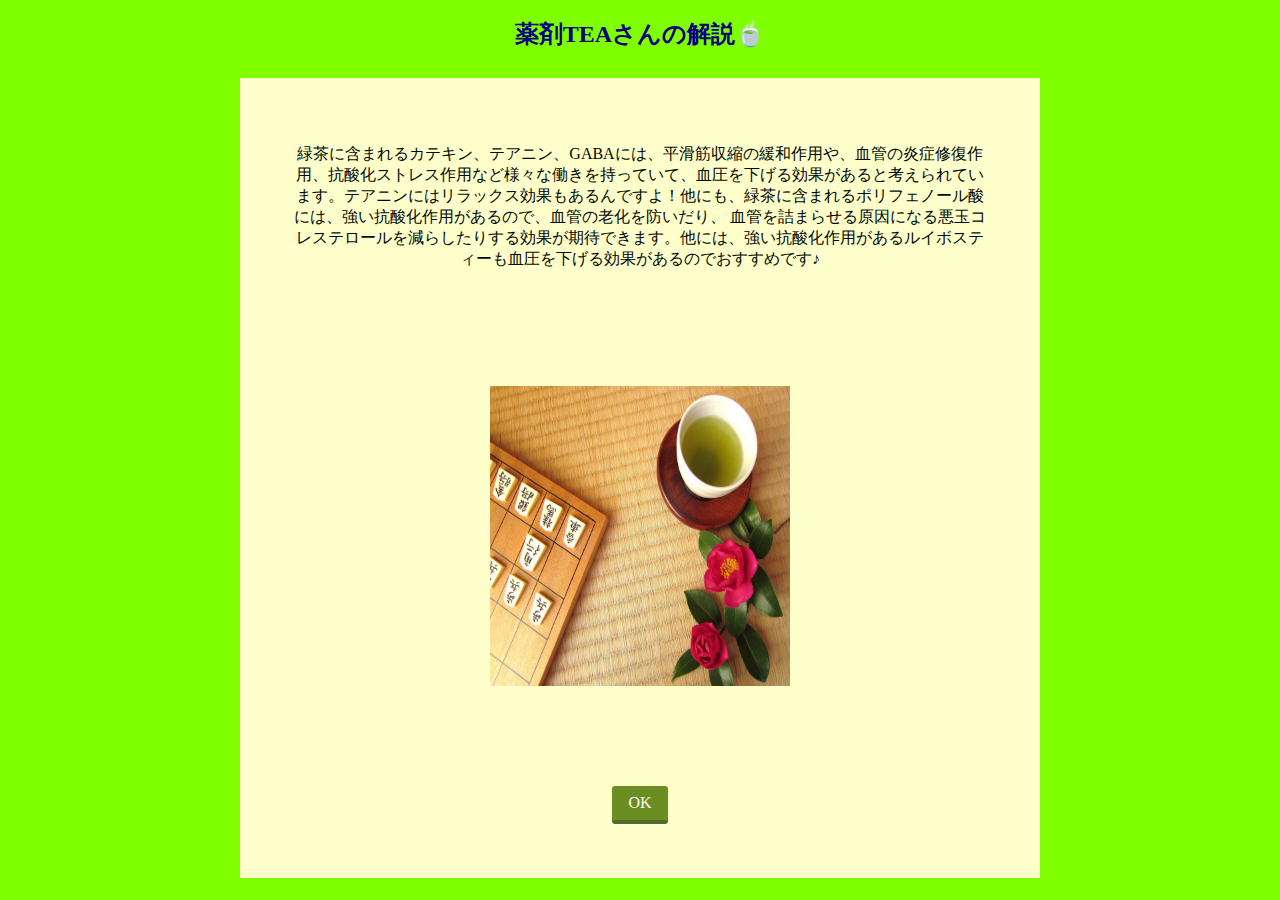
<file: comment_hbp.html>
</<!DOCTYPE html>
<html>
    <head>
        <meta charset="utf-8">
        <link rel="stylesheet" href="haruhi.css">
        <link rel="stylesheet" href="yuzuki.css">
        <script src="https://code.jquery.com/jquery-3.5.1.min.js"></script>

        <script>
        
        $(function(){
            $("#thank").css({"display":"none"});
            
            
            $("#btn_ok").click(function(){
                $("#advice").removeClass('show');
                $("#advice").hide();
                $("#advice").css({"display":"none"});
                $("#explanation").removeClass('show');
                $("#explanation").hide();
                $("#explanation").css({"display":"none"});
                $("#thank").slideUp;
                $("thanks").slideUp;
                $("#thank").addClass('mqgictime puffIn');
                $("thanks").addClass('mqgictime puffIn');
                $("#thank").slideDown;
                $("thanks").slideDown;
                $("#thank").css({"display":"inline-block"});
                $("thanks").css({"display":"inline-block"});
            });    
        });

        </script>
    </head>
    <body>
        <div id= "explanation" class="imgt"><p class="title"><h2 style="text-align:center">薬剤TEAさんの解説🍵</h2> </div>
        <style> 
                
        .imgt {
            color: #000080;
            font: size 10;em;
            line-height:300%;
            margin: 10px;
            top: 500px;
            text-align: center;
        }
        
        </style>

        <div id= "advice" class="check health">
            <div class="comment">
                <p> 緑茶に含まれるカテキン、テアニン、GABAには、平滑筋収縮の緩和作用や、血管の炎症修復作用、抗酸化ストレス作用など様々な働きを持っていて、血圧を下げる効果があると考えられています。テアニンにはリラックス効果もあるんですよ！他にも、緑茶に含まれるポリフェノール酸には、強い抗酸化作用があるので、血管の老化を防いだり、
                    血管を詰まらせる原因になる悪玉コレステロールを減らしたりする効果が期待できます。他には、強い抗酸化作用があるルイボスティーも血圧を下げる効果があるのでおすすめです♪</p>
                
                    <div id="tea_image" class="center">
                        <img src="greentea.jpg" alt="緑茶の写真" title="緑茶" width="400" height="300">
                    </div>
            
            <div id= "btn_ok" class="of_course">OK</div>

            </div>
        </div>

        <div id= "thank" class="thanks">
            <div class="thank you">
                <div class="gratitude">
                    見てくれてありがとう❤️　楽しいティータイムを🍵
                </div>

                <div class="button_series">
                    
                    <div class="restart">
                        <a href="index.html"><p>他のお悩みも見てみる🍵</p>
                    </div>
                    
                    <div class="feed">
                        <a href="https://forms.gle/U8qirZUumTrRnLKd8"><p>感想やご意見はこちらから🍵</p>
                    </div>

                </div>

            </div>
        </div>
    

     </body>
</html>
</file>
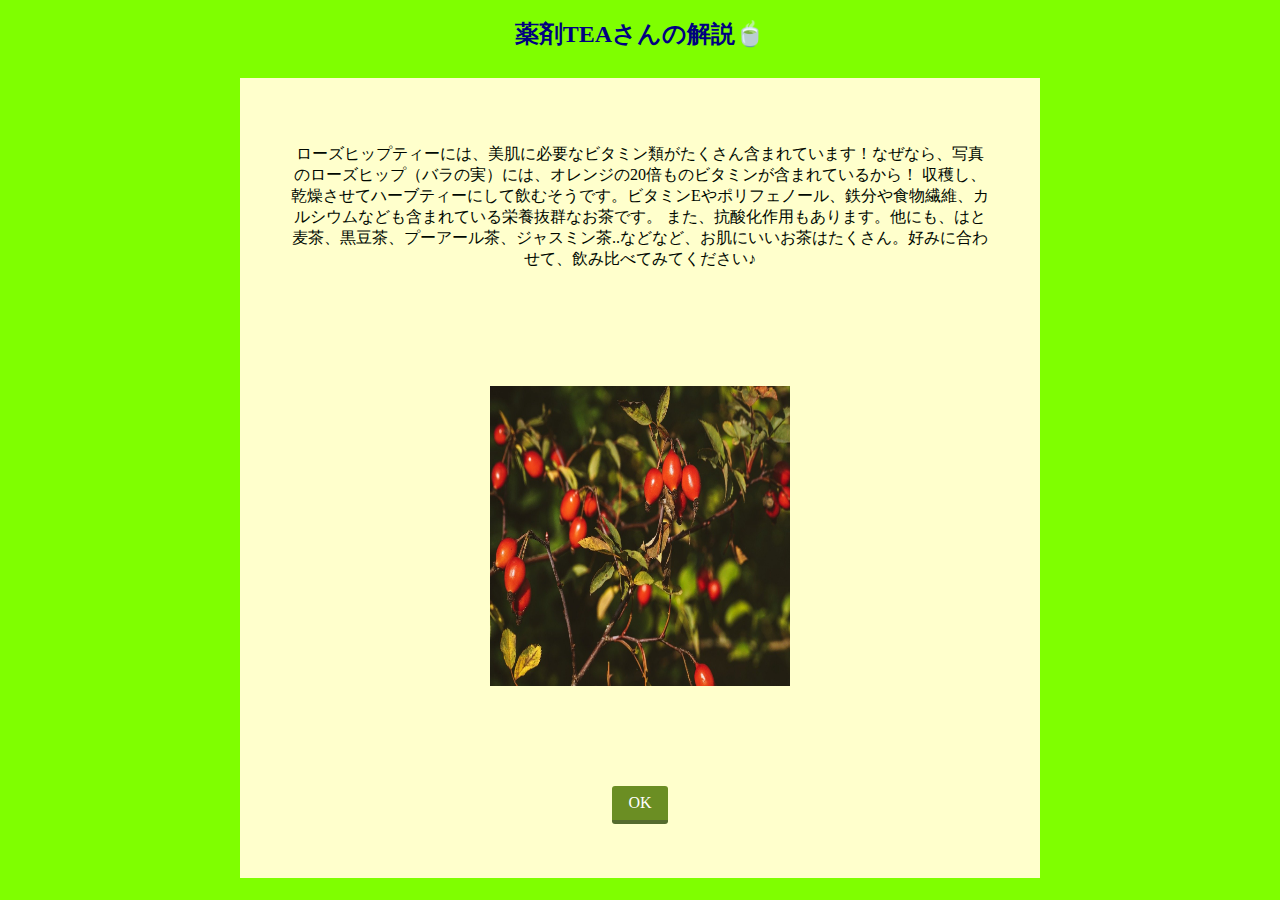
<file: comment_skin.html>
</<!DOCTYPE html>
<html>
    <head>
        <meta charset="utf-8">
        <link rel="stylesheet" href="haruhi.css">
        <link rel="stylesheet" href="yuzuki.css">
        <script src="https://code.jquery.com/jquery-3.5.1.min.js"></script>

        <script>
        
        $(function(){
            $("#thank").css({"display":"none"});
            
            
            $("#btn_ok").click(function(){
                $("#advice").removeClass('show');
                $("#advice").hide();
                $("#advice").css({"display":"none"});
                $("#explanation").removeClass('show');
                $("#explanation").hide();
                $("#explanation").css({"display":"none"});
                $("#thank").slideUp;
                $("thanks").slideUp;
                $("#thank").addClass('mqgictime puffIn');
                $("thanks").addClass('mqgictime puffIn');
                $("#thank").slideDown;
                $("thanks").slideDown;
                $("#thank").css({"display":"inline-block"});
                $("thanks").css({"display":"inline-block"});
            });    
        });

        </script>
    </head>
    <body>
        <div id= "explanation" class="imgt"><p class="title"><h2 style="text-align:center">薬剤TEAさんの解説🍵</h2> </div>
        <style> 
                
        .imgt {
            color: #000080;
            font: size 10;em;
            line-height:300%;
            margin: 10px;
            top: 500px;
            text-align: center;
        }
        
        </style>

        <div id= "advice" class="check health">
            <div class="comment">
                <p> ローズヒップティーには、美肌に必要なビタミン類がたくさん含まれています！なぜなら、写真のローズヒップ（バラの実）には、オレンジの20倍ものビタミンが含まれているから！
                    収穫し、乾燥させてハーブティーにして飲むそうです。ビタミンEやポリフェノール、鉄分や食物繊維、カルシウムなども含まれている栄養抜群なお茶です。
                    また、抗酸化作用もあります。他にも、はと麦茶、黒豆茶、プーアール茶、ジャスミン茶..などなど、お肌にいいお茶はたくさん。好みに合わせて、飲み比べてみてください♪</p>
                    
                    <div id="tea_image" class="center">
                        <img src="rosehip.jpg" alt="ローズヒップティーの写真" title="ローズヒップティー" width="400" height="300">
                    </div>
            
            <div id= "btn_ok" class="of_course">OK</div>

            </div>
        </div>

        <div id= "thank" class="thanks">
            <div class="thank you">
                <div class="gratitude">
                    見てくれてありがとう❤️　楽しいティータイムを🍵
                </div>

                <div class="button_series">
                    
                    <div class="restart">
                        <a href="index.html"><p>他のお悩みも見てみる🍵</p>
                    </div>
                    
                    <div class="feed">
                        <a href="https://forms.gle/U8qirZUumTrRnLKd8"><p>感想やご意見はこちらから🍵</p>
                    </div>

                </div>

            </div>
        </div>
    

     </body>
</html>
</file>
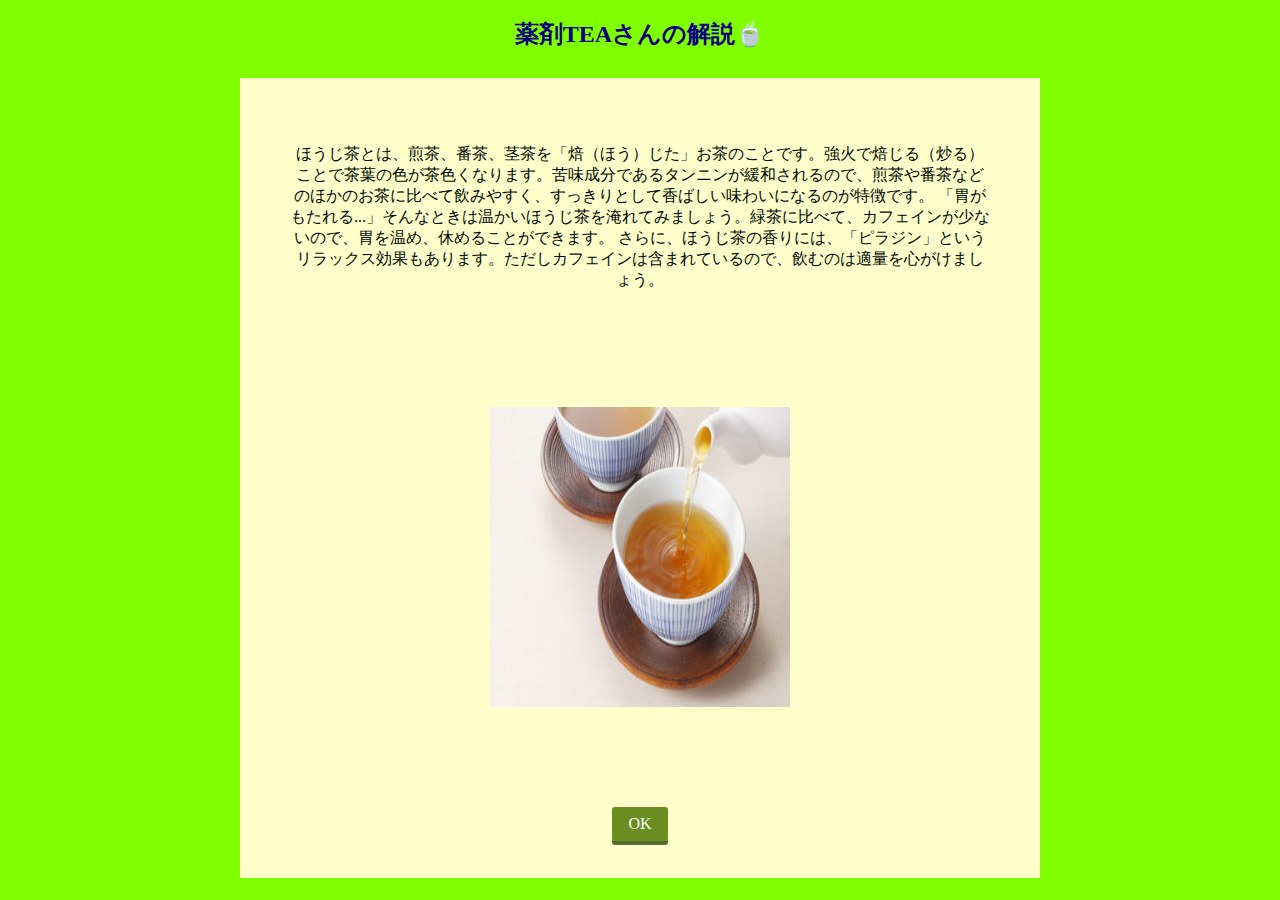
<file: comment_stomach.html>
</<!DOCTYPE html>
<html>
    <head>
        <meta charset="utf-8">
        <link rel="stylesheet" href="haruhi.css">
        <link rel="stylesheet" href="yuzuki.css">
        <script src="https://code.jquery.com/jquery-3.5.1.min.js"></script>

        <script>
        
        $(function(){
            $("#thank").css({"display":"none"});
            
            
            $("#btn_ok").click(function(){
                $("#advice").removeClass('show');
                $("#advice").hide();
                $("#advice").css({"display":"none"});
                $("#explanation").removeClass('show');
                $("#explanation").hide();
                $("#explanation").css({"display":"none"});
                $("#thank").slideUp;
                $("thanks").slideUp;
                $("#thank").addClass('mqgictime puffIn');
                $("thanks").addClass('mqgictime puffIn');
                $("#thank").slideDown;
                $("thanks").slideDown;
                $("#thank").css({"display":"inline-block"});
                $("thanks").css({"display":"inline-block"});
            });    
        });

        </script>
    </head>
    <body>
        <div id= "explanation" class="imgt"><p class="title"><h2 style="text-align:center">薬剤TEAさんの解説🍵</h2> </div>
        <style> 
                
        .imgt {
            color: #000080;
            font: size 10;em;
            line-height:300%;
            margin: 10px;
            top: 500px;
            text-align: center;
        }
        
        </style>

        <div id= "advice" class="check health">
            <div class="comment">
                <p>  ほうじ茶とは、煎茶、番茶、茎茶を「焙（ほう）じた」お茶のことです。強火で焙じる（炒る）ことで茶葉の色が茶色くなります。苦味成分であるタンニンが緩和されるので、煎茶や番茶などのほかのお茶に比べて飲みやすく、すっきりとして香ばしい味わいになるのが特徴です。
                    「胃がもたれる...」そんなときは温かいほうじ茶を淹れてみましょう。緑茶に比べて、カフェインが少ないので、胃を温め、休めることができます。
                    さらに、ほうじ茶の香りには、「ピラジン」というリラックス効果もあります。ただしカフェインは含まれているので、飲むのは適量を心がけましょう。</p>
                    
                    <div id="tea_image" class="center">
                        <img src="roasted.jpg" alt="ほうじ茶の写真" title="ほうじ茶" width="400" height="300">
                    </div>
            
            <div id= "btn_ok" class="of_course">OK</div>

            </div>
        </div>

        <div id= "thank" class="thanks">
            <div class="thank you">
                <div class="gratitude">
                    見てくれてありがとう❤️　楽しいティータイムを🍵
                </div>

                <div class="button_series">
                    
                    <div class="restart">
                        <a href="index.html"><p>他のお悩みも見てみる🍵</p>
                    </div>
                    
                    <div class="feed">
                        <a href="https://forms.gle/U8qirZUumTrRnLKd8"><p>感想やご意見はこちらから🍵</p>
                    </div>

                </div>

            </div>
        </div>
    

     </body>
</html>
</file>
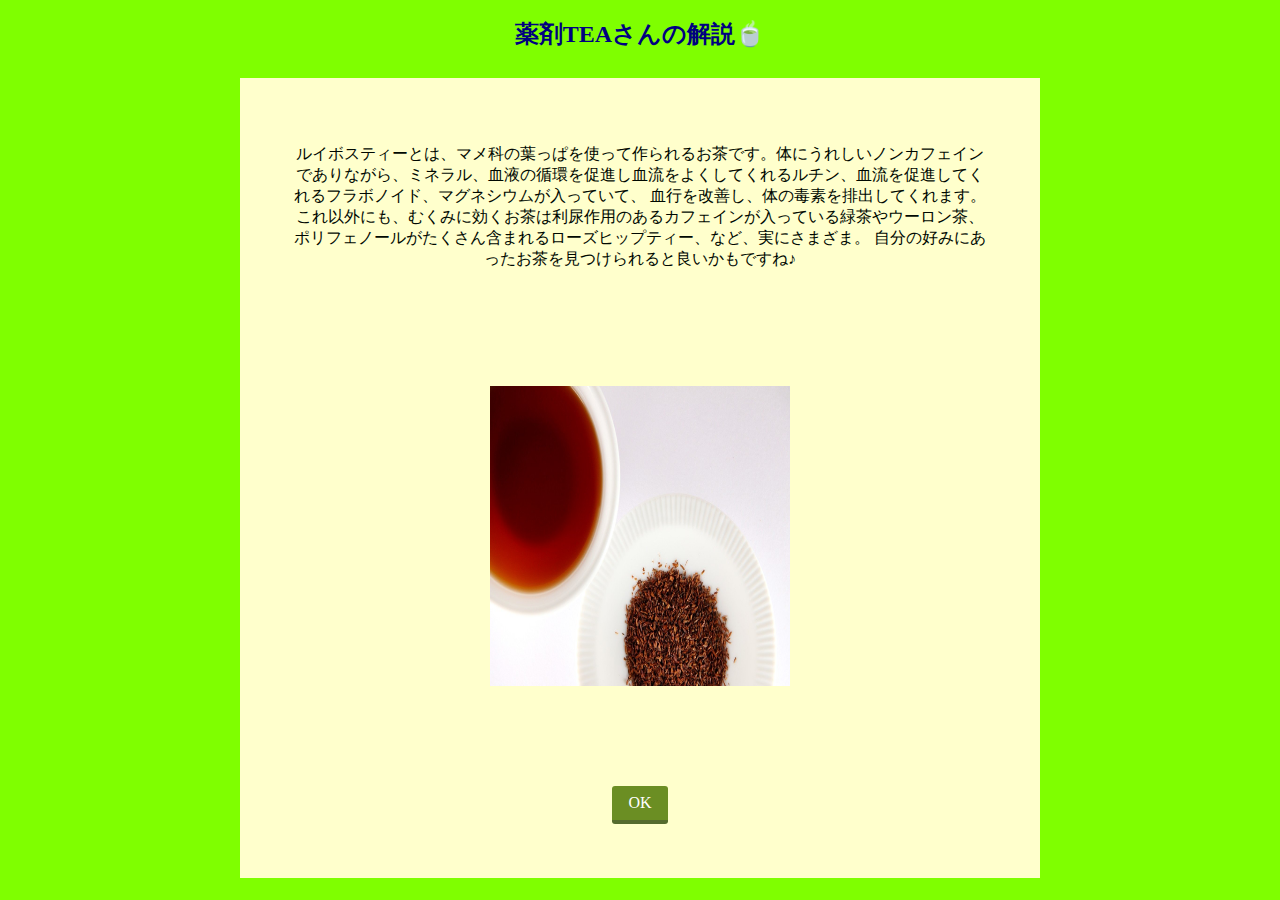
<file: comment_swell.html>
</<!DOCTYPE html>
<html>
    <head>
        <meta charset="utf-8">
        <link rel="stylesheet" href="haruhi.css">
        <link rel="stylesheet" href="yuzuki.css">
        <script src="https://code.jquery.com/jquery-3.5.1.min.js"></script>

        <script>
        
        $(function(){
            $("#thank").css({"display":"none"});
            
            
            $("#btn_ok").click(function(){
                $("#advice").removeClass('show');
                $("#advice").hide();
                $("#advice").css({"display":"none"});
                $("#explanation").removeClass('show');
                $("#explanation").hide();
                $("#explanation").css({"display":"none"});
                $("#thank").slideUp;
                $("thanks").slideUp;
                $("#thank").addClass('mqgictime puffIn');
                $("thanks").addClass('mqgictime puffIn');
                $("#thank").slideDown;
                $("thanks").slideDown;
                $("#thank").css({"display":"inline-block"});
                $("thanks").css({"display":"inline-block"});
            });    
        });

        </script>
    </head>
    <body>
        <div id= "explanation" class="imgt"><p class="title"><h2 style="text-align:center">薬剤TEAさんの解説🍵</h2> </div>
        <style> 
                
        .imgt {
            color: #000080;
            font: size 10;em;
            line-height:300%;
            margin: 10px;
            top: 500px;
            text-align: center;
        }
        
        </style>

        <div id= "advice" class="check health">
            <div class="comment">
                <p> ルイボスティーとは、マメ科の葉っぱを使って作られるお茶です。体にうれしいノンカフェインでありながら、ミネラル、血液の循環を促進し血流をよくしてくれるルチン、血流を促進してくれるフラボノイド、マグネシウムが入っていて、
                    血行を改善し、体の毒素を排出してくれます。これ以外にも、むくみに効くお茶は利尿作用のあるカフェインが入っている緑茶やウーロン茶、ポリフェノールがたくさん含まれるローズヒップティー、など、実にさまざま。
                    自分の好みにあったお茶を見つけられると良いかもですね♪</p>
                    
                    <div id="tea_image" class="center">
                        <img src="rooibos.jpg" alt="ルイボスティーの写真" title="ルイボスティー" width="400" height="300">
                    </div>
            
            <div id= "btn_ok" class="of_course">OK</div>

            </div>
        </div>

        <div id= "thank" class="thanks">
            <div class="thank you">
                <div class="gratitude">
                    見てくれてありがとう❤️　楽しいティータイムを🍵
                </div>

                <div class="button_series">
                    
                    <div class="restart">
                        <a href="index.html"><p>他のお悩みも見てみる🍵</p>
                    </div>
                    
                    <div class="feed">
                        <a href="https://forms.gle/U8qirZUumTrRnLKd8"><p>感想やご意見はこちらから🍵</p>
                    </div>

                </div>

            </div>
        </div>
    

     </body>
</html>
</file>
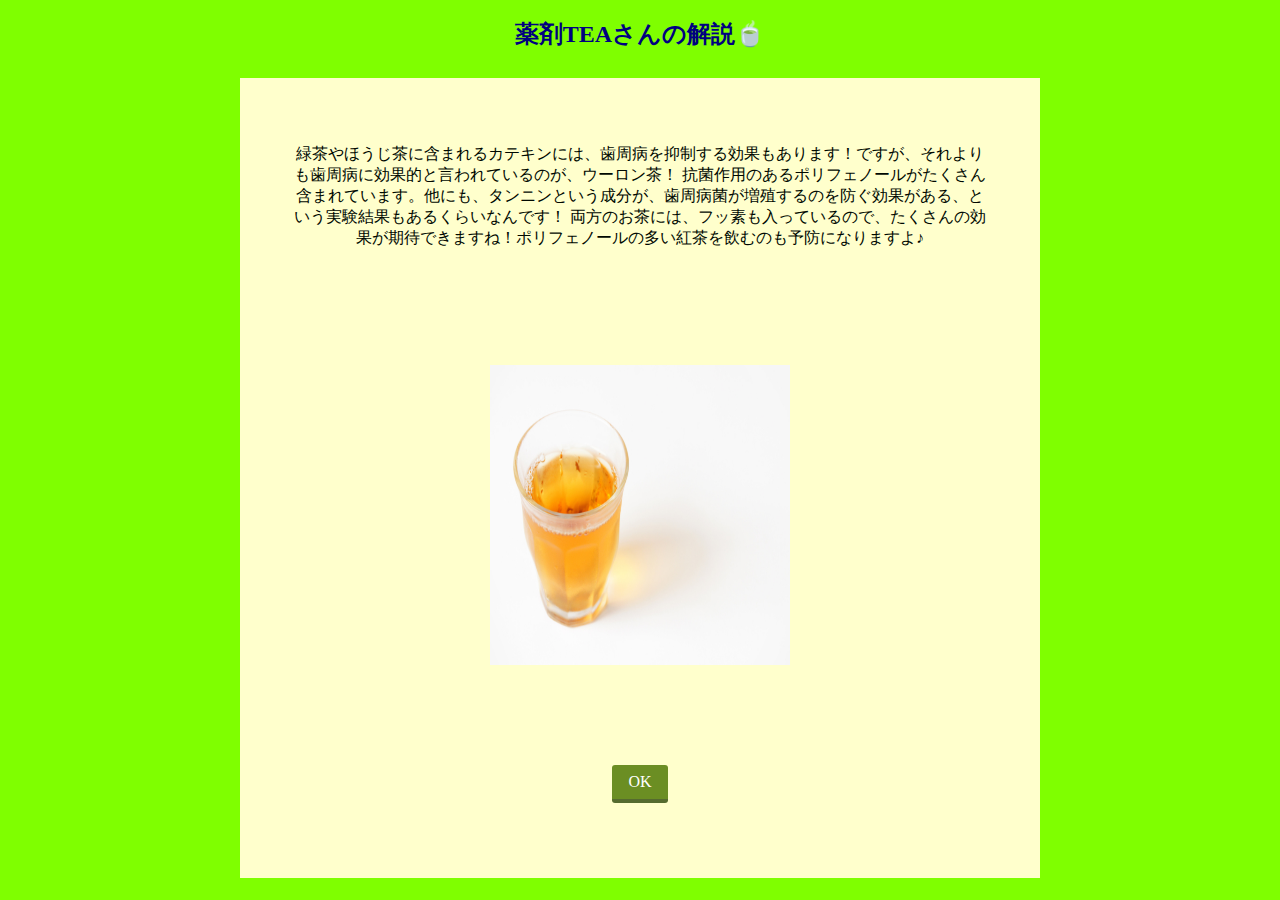
<file: comment_tooth.html>
</<!DOCTYPE html>
<html>
    <head>
        <meta charset="utf-8">
        <link rel="stylesheet" href="haruhi.css">
        <link rel="stylesheet" href="yuzuki.css">
        <script src="https://code.jquery.com/jquery-3.5.1.min.js"></script>

        <script>
        
        $(function(){
            $("#thank").css({"display":"none"});
            
            
            $("#btn_ok").click(function(){
                $("#advice").removeClass('show');
                $("#advice").hide();
                $("#advice").css({"display":"none"});
                $("#explanation").removeClass('show');
                $("#explanation").hide();
                $("#explanation").css({"display":"none"});
                $("#thank").slideUp;
                $("thanks").slideUp;
                $("#thank").addClass('mqgictime puffIn');
                $("thanks").addClass('mqgictime puffIn');
                $("#thank").slideDown;
                $("thanks").slideDown;
                $("#thank").css({"display":"inline-block"});
                $("thanks").css({"display":"inline-block"});
            });    
        });

        </script>
    </head>
    <body>
        <div id= "explanation" class="imgt"><p class="title"><h2 style="text-align:center">薬剤TEAさんの解説🍵</h2> </div>
        <style> 
                
        .imgt {
            color: #000080;
            font: size 10;em;
            line-height:300%;
            margin: 10px;
            top: 500px;
            text-align: center;
        }
        
        </style>

        <div id= "advice" class="check health">
            <div class="comment">
                <p>緑茶やほうじ茶に含まれるカテキンには、歯周病を抑制する効果もあります！ですが、それよりも歯周病に効果的と言われているのが、ウーロン茶！
                    抗菌作用のあるポリフェノールがたくさん含まれています。他にも、タンニンという成分が、歯周病菌が増殖するのを防ぐ効果がある、という実験結果もあるくらいなんです！
                    両方のお茶には、フッ素も入っているので、たくさんの効果が期待できますね！ポリフェノールの多い紅茶を飲むのも予防になりますよ♪</p>
                    
                    <div id="tea_image" class="center">
                        <img src="oolong.jpg" alt="ウーロン茶の写真" title="ウーロン茶" width="400" height="300">
                    </div>
            
            <div id= "btn_ok" class="of_course">OK</div>

            </div>
        </div>

        <div id= "thank" class="thanks">
            <div class="thank you">
                <div class="gratitude">
                    見てくれてありがとう❤️　楽しいティータイムを🍵
                </div>

                <div class="button_series">
                    
                    <div class="restart">
                        <a href="index.html"><p>他のお悩みも見てみる🍵</p>
                    </div>
                    
                    <div class="feed">
                        <a href="https://forms.gle/U8qirZUumTrRnLKd8"><p>感想やご意見はこちらから🍵</p>
                    </div>

                </div>

            </div>
        </div>
    

     </body>
</html>
</file>
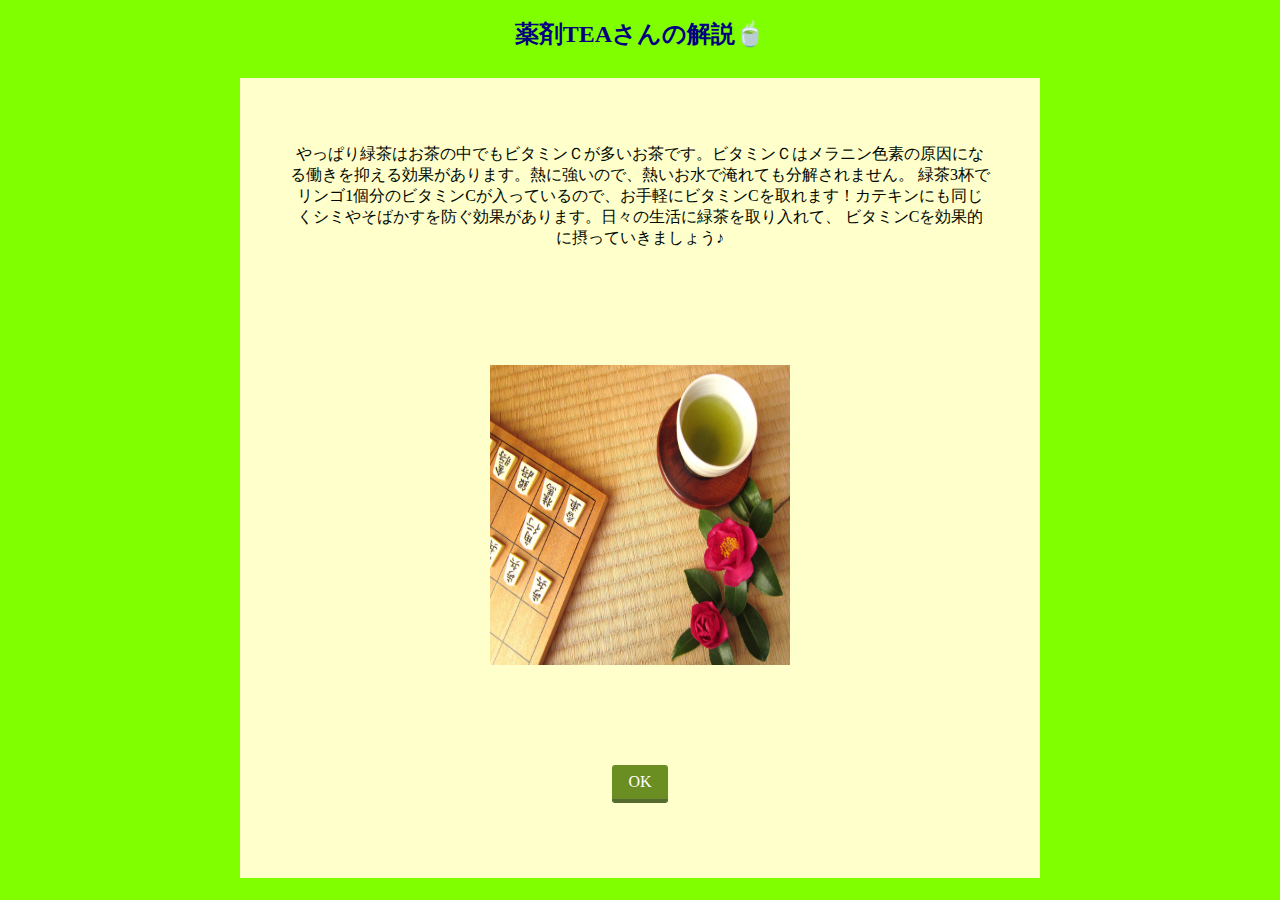
<file: comment_whitening.html>
</<!DOCTYPE html>
<html>
    <head>
        <meta charset="utf-8">
        <link rel="stylesheet" href="haruhi.css">
        <link rel="stylesheet" href="yuzuki.css">
        <script src="https://code.jquery.com/jquery-3.5.1.min.js"></script>

        <script>
        
        $(function(){
            $("#thank").css({"display":"none"});
            
            
            $("#btn_ok").click(function(){
                $("#advice").removeClass('show');
                $("#advice").hide();
                $("#advice").css({"display":"none"});
                $("#explanation").removeClass('show');
                $("#explanation").hide();
                $("#explanation").css({"display":"none"});
                $("#thank").slideUp;
                $("thanks").slideUp;
                $("#thank").addClass('mqgictime puffIn');
                $("thanks").addClass('mqgictime puffIn');
                $("#thank").slideDown;
                $("thanks").slideDown;
                $("#thank").css({"display":"inline-block"});
                $("thanks").css({"display":"inline-block"});
            });    
        });

        </script>
    </head>
    <body>
        <div id= "explanation" class="imgt"><p class="title"><h2 style="text-align:center">薬剤TEAさんの解説🍵</h2> </div>
        <style> 
                
        .imgt {
            color: #000080;
            font: size 10;em;
            line-height:300%;
            margin: 10px;
            top: 500px;
            text-align: center;
        }
        
        </style>

        <div id= "advice" class="check health">
            <div class="comment">
                <p> やっぱり緑茶はお茶の中でもビタミンＣが多いお茶です。ビタミンＣはメラニン色素の原因になる働きを抑える効果があります。熱に強いので、熱いお水で淹れても分解されません。
                    緑茶3杯でリンゴ1個分のビタミンCが入っているので、お手軽にビタミンCを取れます！カテキンにも同じくシミやそばかすを防ぐ効果があります。日々の生活に緑茶を取り入れて、
                    ビタミンCを効果的に摂っていきましょう♪</p>
                    
                    <div id="tea_image" class="center">
                        <img src="greentea.jpg" alt="緑茶の写真" title="緑茶" width="400" height="300">
                    </div>
            
            <div id= "btn_ok" class="of_course">OK</div>

            </div>
        </div>

        <div id= "thank" class="thanks">
            <div class="thank you">
                <div class="gratitude">
                    見てくれてありがとう❤️　楽しいティータイムを🍵
                </div>

                <div class="button_series">
                    
                    <div class="restart">
                        <a href="index.html"><p>他のお悩みも見てみる🍵</p>
                    </div>
                    
                    <div class="feed">
                        <a href="https://forms.gle/U8qirZUumTrRnLKd8"><p>感想やご意見はこちらから🍵</p>
                    </div>

                </div>

            </div>
        </div>
    

     </body>
</html>
</file>
<file: haruhi.css>
.div.imgt {
    position:absolute;
    top:1em;
    left:8em;
    border: 5px solid;
    padding: 20px;
    overflow:hidden;
}

@media (max-width : 479px){
    div.imgt {
        width:100%;
        height:auto;
        margin-right:auto;
        margin-left:auto;
       
    }
}
    
.p.title {
    font-family: 'Arial Black','ヒラギノ角ゴシック','Hiragino Sans','メイリオ', Meiryo,'ヒラギノ角ゴ StdN','Hiragino Kaku Gothic StdN',sans-serif;
    color: #000080;
    font-size:5em;
    line-height:90%;
    margin: 0 auto 0 auto;
    overflow:hidden;
}

@media (max-width : 479px){
    p.title {
        width:100%;
        height:auto;
        margin-right:auto;
        margin-left:auto;
        text-align:center;
     }
}

/** ボタン **/
.disp-box label {
    display: inline-block;
    color: #332c10;                   /* ボタンの文字色 */
    background-color: #ffdb4f;        /* ボタンの背景色 */
    font-weight: bold;                /* 文字の太さ */
    padding: 0.5em 1em;               /* ボタン内側の余白 */
    border-bottom: solid 4px #ccb03f; /* ボタンの影部分 */
    border-radius: 3px;               /* 角丸 */
    cursor: pointer;
    display: table;
    text-align: center;
    width: 150px;
    margin: 0 auto; /*インライン要素だからcenterは使わない*/
    margin-top: 123px;
    margin-bottom: 60px;
    line-height:300%;
    float:right;
    margin-right: 300px;
    overflow:hidden;

    
    
    /* ボタンにカーソルを合わせた時に指アイコンを表示 */
}

@media (max-width : 479px){
    .disp-box label {
        width:100%;
        height:auto;
        text-align:center;
        float:left;
     }
}

/** ボタンクリック時のボタンを押し込む動作 **/
.disp-box label:active {
    -webkit-transform: translateY(4px); /* Chrome、Safari用 */
    -moz-transform: translateY(4px);    /* Firefox用 */
    -ms-transform: translateY(4px);     /* IE用 */
    transform: translateY(4px);
    border-bottom: none;
    text-align:center;
}
/** チェックボックス **/
.disp-box input {
    display: none;
    text-align: center; /* 非表示 */
}
/** 表示・非表示を切り替えるテキスト（「クリックされました！」の部分） **/
.disp-box .text {
    color: #C9171E;    /* 文字色 */
    font-weight: bold; /* 文字の太さ */
    overflow: hidden;
    opacity: 0;        /* 文字を非表示 */
    transition: 0.2s;
    text-align: center;  /* 文字が表示・非表示される時のスピード */
}
/** チェックボックスにチェックが入った時の、テキストの処理 **/
.disp-box input:checked ~ .text {
    height: auto;
    opacity: 1; /* 文字を表示 */
}


/** ボタン **/
.disp-box2 label {
    display: inline-block;
    color: #332c10;                   /* ボタンの文字色 */
    background-color: #ffc0cb;        /* ボタンの背景色 */
    font-weight: bold;                /* 文字の太さ */
    padding: 0.5em 1em;               /* ボタン内側の余白 */
    border-bottom: solid 4px #ff8095; /* ボタンの影部分 */
    border-radius: 3px;
    display: table;
    text-align: center;               /* 角丸 */
    cursor: pointer;
    margin: 0 auto;
    width: 150px;
    line-height:300%;
    margin-top: 100px;
    margin-bottom: 80px;
    margin-left: 250px;
    overflow:hidden;  /* ボタンにカーソルを合わせた時に指アイコンを表示 */
}


@media (max-width : 479px){
    .disp-box2 label {
        width:100%;
        height:auto;
        float:right;
     }
}

/** ボタンクリック時のボタンを押し込む動作 **/
.disp-box2 label:active {
    -webkit-transform: translateY(4px); /* Chrome、Safari用 */
    -moz-transform: translateY(4px);    /* Firefox用 */
    -ms-transform: translateY(4px);     /* IE用 */
    transform: translateY(4px);
    border-bottom: none;
}
/** チェックボックス **/
.disp-box2 input {
    display: none; /* 非表示 */
}
/** 表示・非表示を切り替えるテキスト（「クリックされました！」の部分） **/
.disp-box2 .text2 {
    color: #C9171E;    /* 文字色 */
    font-weight: bold; /* 文字の太さ */
    overflow: hidden;
    opacity: 0;        /* 文字を非表示 */
    transition: 0.2s;  /* 文字が表示・非表示される時のスピード */
}
/** チェックボックスにチェックが入った時の、テキストの処理 **/
.disp-box2 input:checked ~ .text2 {
    height: auto;
    opacity: 1; /* 文字を表示 */
}




.start {
    display: inline-block;
    padding: 0.5em 1em;
    background: #00BFFF;/*ボタン色*/
    color: white;
    border-bottom: solid 4px #0000CD;
    border-radius: 3px;
    text-align: center;
}
.start:active {
    /*ボタンを押したとき*/
    -webkit-transform: translateY(4px);
    transform: translateY(4px);/*下に動く*/
    box-shadow: 0px 0px 1px rgba(0, 0, 0, 0.2);/*影を小さく*/
    border-bottom: none;
}


.resulty{
    text-align: center;
}

.check_health{
    width: 102%;
    max-width: 1100px;
    height: 200px;
    text-align: center;
    margin:0 auto 0 auto;
    background: #ffdb4f;
    display: table;
    overflow: hidden;
    box-sizing: border-box;
}

.check_beauty{
    width: 102%;
    max-width: 1100px;
    height: 200px;
    text-align: center;
    margin:0 auto;
    background: #ffc0cb;
    display: table;
    overflow: hidden;
    box-sizing: border-box;
    
}

.che{
    width: 100%;
    display: table;
    vertical-align: middle;
    opacity: 1;
    transition: all .4s ease;
}

.result{
    width: 100%;
    display: table;
    vertical-align: middle;
    opacity: 1;
    transition: all.4s ease;
    
}

.result_hbp{
    text-align: center;
    margin: 0 auto; 
}

.result_cancer{
    text-align: center;
    margin: 0 auto; 
}

.result_stomach{
    text-align: center;
    margin: 0 auto; 
}



.result_flu{
    text-align: center;
    margin: 0 auto; 
}

.result_tooth{
    text-align: center;
    margin: 0 auto; 
}

.result_diabete{
    text-align: center;
    margin: 0 auto; 
}



.result_aa{
    text-align: center;
    margin: 0 auto; 
}
.result_skin{
    text-align: center;
    margin: 0 auto; 
}
.result_swell{
    text-align: center;
    margin: 0 auto; 
}



.result_hair{
    text-align: center;
    margin: 0 auto; 
}

.result_diet{
    text-align: center;
    margin: 0 auto; 
}

.result_whitening{
    text-align: center;
    margin: 0 auto; 
}




.result.active{
    display:table-cell;
    transform:translate3d(100%,0,0)
}

.result.active.open{
    opacity: 1;
    transform: translate3d(0,0,0);
}

.result.active.close{
    transform: translate3d(-100%,0,0);
}

.result_core{
    text-align: center;
    width:100%;
    max-width:400px;
    margin: 0 auto 20px auto;
    padding: 50px 20px;
    border-radius: 10px;
    border: 1px solid #C9171E;
    box-sizing: border-box;
}

.result_core p{
    font-size: 20px;
}

.che.active{
    display: table-cell;
    transform: translate3d(100%,0,0);
}

.che.active.open{
    opacity: 1;
    transform: translate3d(0,0,0);
}

.che.active.close{
    transform: translate3d(-100%,0,0);
}

.che_core{
    text-align: center;
    width:100%;
    margin: 0 auto 20px auto;
    padding: 50px 20px;
    border-radius: 10px;
    box-sizing: border-box;

}
.txt{
    margin-bottom: 30px;
    padding: 0 0 10px 0;
}

.btn_zone{
    text-align: center;
    margin-bottom:  40px;
}

.btn{
    display: inline-table;
    border-radius: 5px;
    border: 1px solid #C9171E;
    margin: 10px 5px;
}

.btn label{
    cursor: pointer;
    width: 80%;
    height: 100%;
    min-width: 120px;
}

.btn:first-child{
    margin-bottom: 10px;
}

@media screen and  (min-width: 768px) {
    .btn:first-child{
        margin-right: 5px;
       margin-bottom: 0;
}
}

.btn .radio::before{
  content: "";
  display: inline-block;
  width: 13px;
  height: 13px;
  border-radius: 50%;
  margin-right: 1px;
  box-sizing: border-box;
}

.btn input:checked + .radio::before{
    width: 13px;
    height: 13px;
}




.btn_detail {
    display: inline-block;
    padding: 0.5em 1em;
    background: #32CD32;/*ボタン色*/
    color: #F0FFFF;
    border-bottom: solid 4px #2E8B57;
    border-radius: 3px;
}

.btn_detail:hover {
    background: #32CD32;/*ボタン色*/
    -webkit-transform: translateY(4px);
    transform: translateY(4px); /*下に動く*/
    box-shadow: 0px 0px 1px #2E8B57(0, 0, 0, 0.2);/*影を小さく*/
    border-bottom: none;
}
</file>
<file: yuzuki.css>
.p.title{
    border-bottom: 10px double #000;
}


body{
    color: #000800;
    background: chartreuse;
}

.health:after {
    content: " ";
    display: block;
    clear: both;
}

.comment{
    width:100%;
    max-width: 800px;
    height: 800px;
    text-align: center;
    margin:0 auto;
    background: #FFFFCC;
    padding:50px 50px;
    display: block;
    overflow: hidden;
    box-sizing: border-box;
}

.center img{
    margin-top: 100px;
    width: 300px;
    transition-duration: 0.5s;
}
.center:hover img{
 transform: scale(1.2);
 transition-duration: 0.5s;
}
  
.of_course {
    display: inline-block;
    padding: 0.5em 1em;
    background: #6B8E23;/*ボタン色*/
    color: #FFF;
    border-bottom: solid 4px #556B2F;
    border-radius: 3px;
    top: 10px;
    margin-top: 100px;
}


.of_course:active {
    /*ボタンを押したとき*/
    -webkit-transform: translateY(4px);
    transform: translateY(4px);/*下に動く*/
    box-shadow: 0px 0px 1px rgba(0, 0, 0, 0.2);/*影を小さく*/
    border-bottom: none;
}

.thanks{
    position: absolute;
    top: 60%;
    left: 50%;
    -webkit-transform : translate(-50%,-50%);
    transform : translate(-50%,-50%);
    width: 1100px;
    text-align: center;
    /*margin: 10px auto;*/
    font-size: 30px;
}
/*.gratitude {
    /*height: 10px;*/
    /*text-align: center;*/
    /*margin: 10px auto;*/
    /*position: relative;*/
/*}*/

.button_series{
    margin-top: 200px;

}
.restart {
    /*position: relative;*/
    /*overflow:hidden;*/
    font-weight:bold;
    padding: 0.5em 1em;
    background: #A7F1FF;/*ボタン色*/
    color: white;
    border-bottom: solid 4px #00BFFF;
    border-radius: 3px;
    height: 100px;
    width: 100px;
    font-size: 15px;
    text-decoration: none;
    /*text-align: center;*/
    display: flex;
    float: left;
    background: linear-gradient(#CCFFFF 0%, #99FFFF 100%);
    box-shadow: 0 1px 1px rgba(0, 0, 0, 0.28);
    margin-bottom: 50px;
    margin-left: 239px;
}


.restart:active {
    /*ボタンを押したとき*/
    -webkit-transform: translateY(4px);
    transform: translateY(4px);/*下に動く*/
    box-shadow: 0px 0px 1px rgba(0, 0, 0, 0.2);/*影を小さく*/
    border-bottom: none;  
    background-image: linear-gradient(#CCFFFF 0%, #D7EEFF 100%);
}

.feed {
    position: relative;
    overflow:hidden;
    font-weight: bold;
    padding: 0.5em 1em;
    background: #FFCCFF;/*ボタン色*/
    color: White;
    border-bottom: solid 4px #FF5192;
    border-radius: 3px;
    width: 100px;
    height: 100px;
    font-size: 15px;
    text-decoration: none;
    text-align: center;
    margin-left: 300px;
    display: flex;
    float: right;
    background: linear-gradient(#fed6e3 0%, #ffaaaa 100%);
    box-shadow: 0 1px 1px rgba(0, 0, 0, 0.28);
    margin-bottom: 200px;
    margin-right: 300px;
}
.feed:active {
    /*ボタンを押したとき*/
    -webkit-transform: translateY(4px);
    transform: translateY(4px);/*下に動く*/
    box-shadow: 0px 0px 1px rgba(0, 0, 0, 0.2);/*影を小さく*/
    border-bottom: none;
    background-image: linear-gradient(#fed6e3 0%, #ffbcbc 100%);
}
</file>
